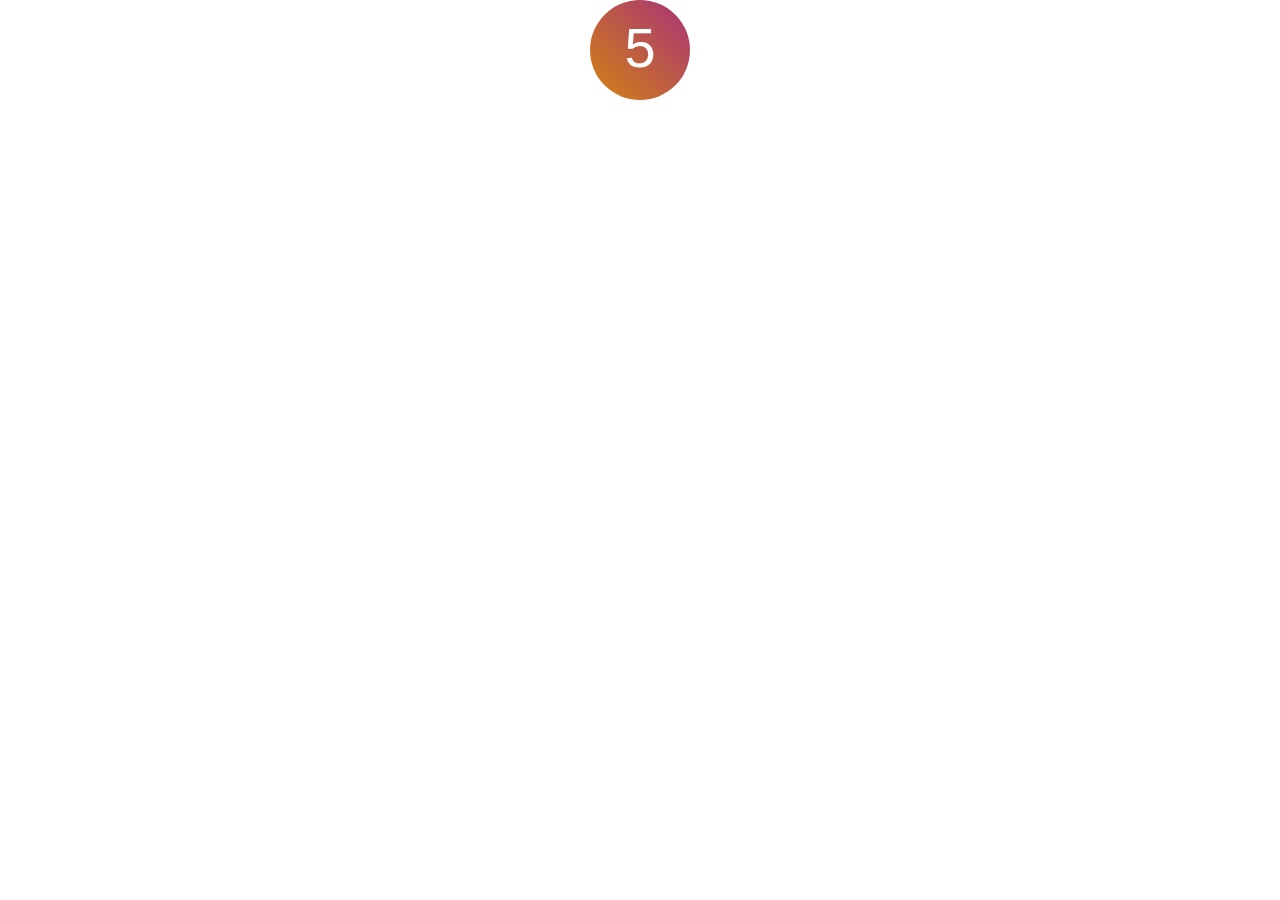
<file: index.html>
<!DOCTYPE html>
<html lang="en">

<head>

    <meta charset="UTF-8">
    <meta name="viewport" content="width=device-width, initial-scale=1.0">
    <meta http-equiv="X-UA-Compatible" content="ie=edge">
    <title>Redirecting</title>
    <link rel="stylesheet" type="text/css" href="main.css">
    <link rel="shortcut icon" type="image/png" href="images/favicon-16x16.png"/>
    <link rel="stylesheet" href="https://maxcdn.bootstrapcdn.com/bootstrap/4.3.1/css/bootstrap.min.css">
    <script src="https://cdnjs.cloudflare.com/ajax/libs/popper.js/1.14.7/umd/popper.min.js"></script>
    <script src="https://ajax.googleapis.com/ajax/libs/jquery/3.3.1/jquery.min.js"></script>
    <script src="https://maxcdn.bootstrapcdn.com/bootstrap/4.3.1/js/bootstrap.min.js"></script>

</head>

<body>
    <section>
        <div id="count" class="container text-white text-center display-4">
            <span class="counter">5</span>
        </div>
    </section>

<script>

    var counter = 5 + 1;

    var interval = setInterval(function() {

        counter--;
    
        $('.counter').text(counter);

        if ( counter == 0 ) {

            clearInterval(interval);
            window.location = "file:///I:/Serious%20Website/redirect.html";

        }

    }, 1000);

</script>
</body>
</html>
</file>
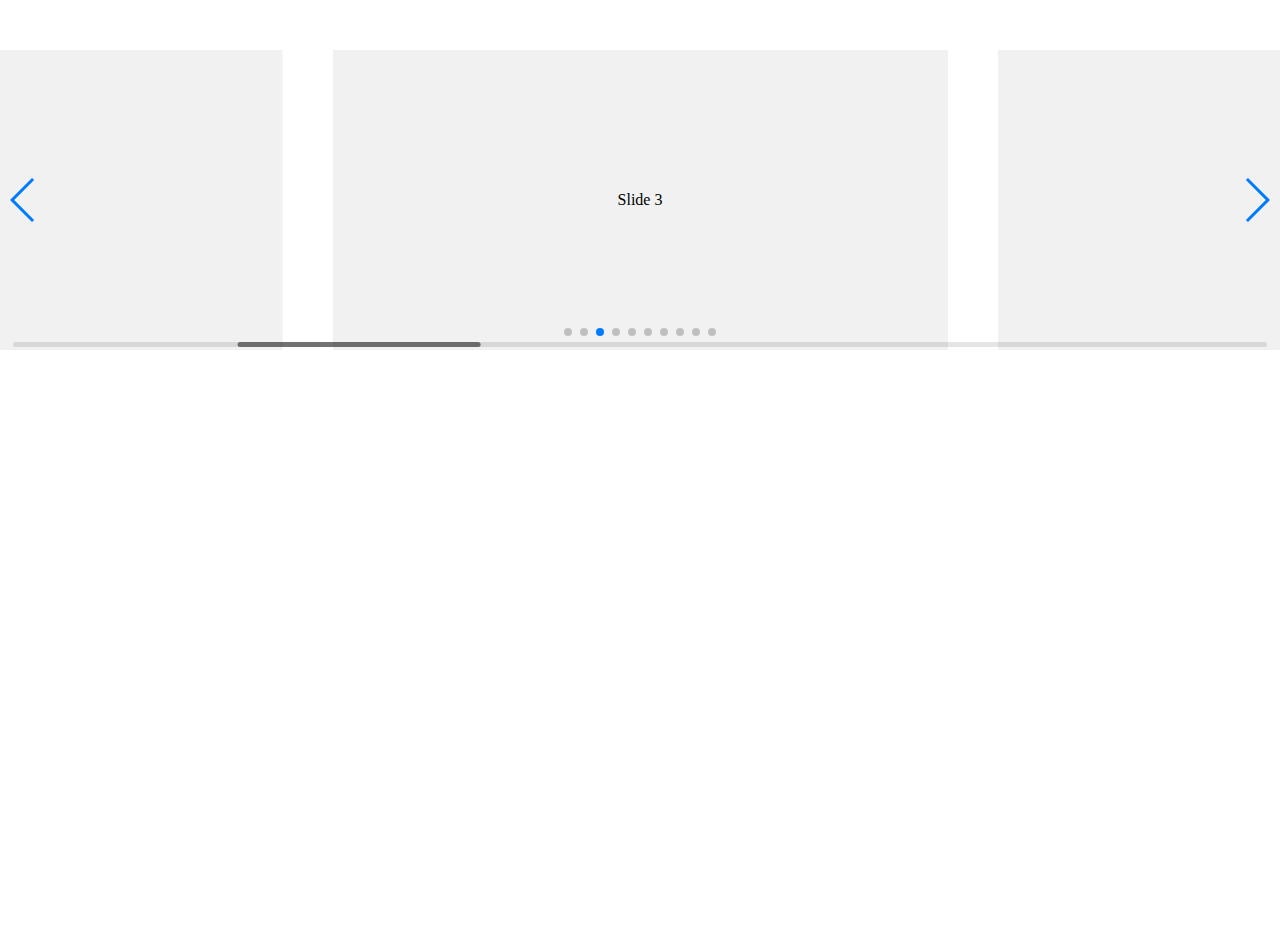
<file: swiper-master/playground/index.html>
<!doctype html>
<html lang="en">
<head>
    <meta charset="UTF-8">
    <title>Swiper Playground</title>
    <link rel="stylesheet" href="../dist/css/swiper.min.css">
    <meta name="viewport" content="width=device-width">
</head>
<body>
    <div class="swiper-container">
        <div class="swiper-scrollbar"></div>
        <div class="swiper-button-prev"></div>
        <div class="swiper-button-next"></div>
        <div class="swiper-wrapper">
            <div class="swiper-slide">Slide 1</div>
            <div class="swiper-slide">Slide 2</div>
            <div class="swiper-slide">Slide 3</div>
            <div class="swiper-slide">Slide 4</div>
            <div class="swiper-slide">Slide 5</div>
            <div class="swiper-slide">Slide 6</div>
            <div class="swiper-slide">Slide 7</div>
            <div class="swiper-slide">Slide 8</div>
            <div class="swiper-slide">Slide 9</div>
            <div class="swiper-slide">Slide 10</div>
        </div>
        <div class="swiper-pagination"></div>
    </div>
    <style>
    body, html {
        padding: 0;
        margin: 0;
        position: relative;
        height: 100%;
    }
    .swiper-container {
        width: 100%;
        height: 300px;
        margin: 50px auto;
    }
    .swiper-slide {
        background: #f1f1f1;
        color:#000;
        text-align: center;
        line-height: 300px;
    }
    </style>
    <script src="../dist/js/swiper.min.js"></script>
    <script>
        var swiper = new Swiper({
            el: '.swiper-container',
            initialSlide: 2,
            spaceBetween: 50,
            slidesPerView: 2,
            centeredSlides: true,
            slideToClickedSlide: true,
            grabCursor: true,
            scrollbar: {
              el: '.swiper-scrollbar',
            },
            mousewheel: {
              enabled: true,
            },
            keyboard: {
              enabled: true,
            },
            pagination: {
              el: '.swiper-pagination',
            },
            navigation: {
              nextEl: '.swiper-button-next',
              prevEl: '.swiper-button-prev',
            },
        });
    </script>
</body>
</html>
</file>
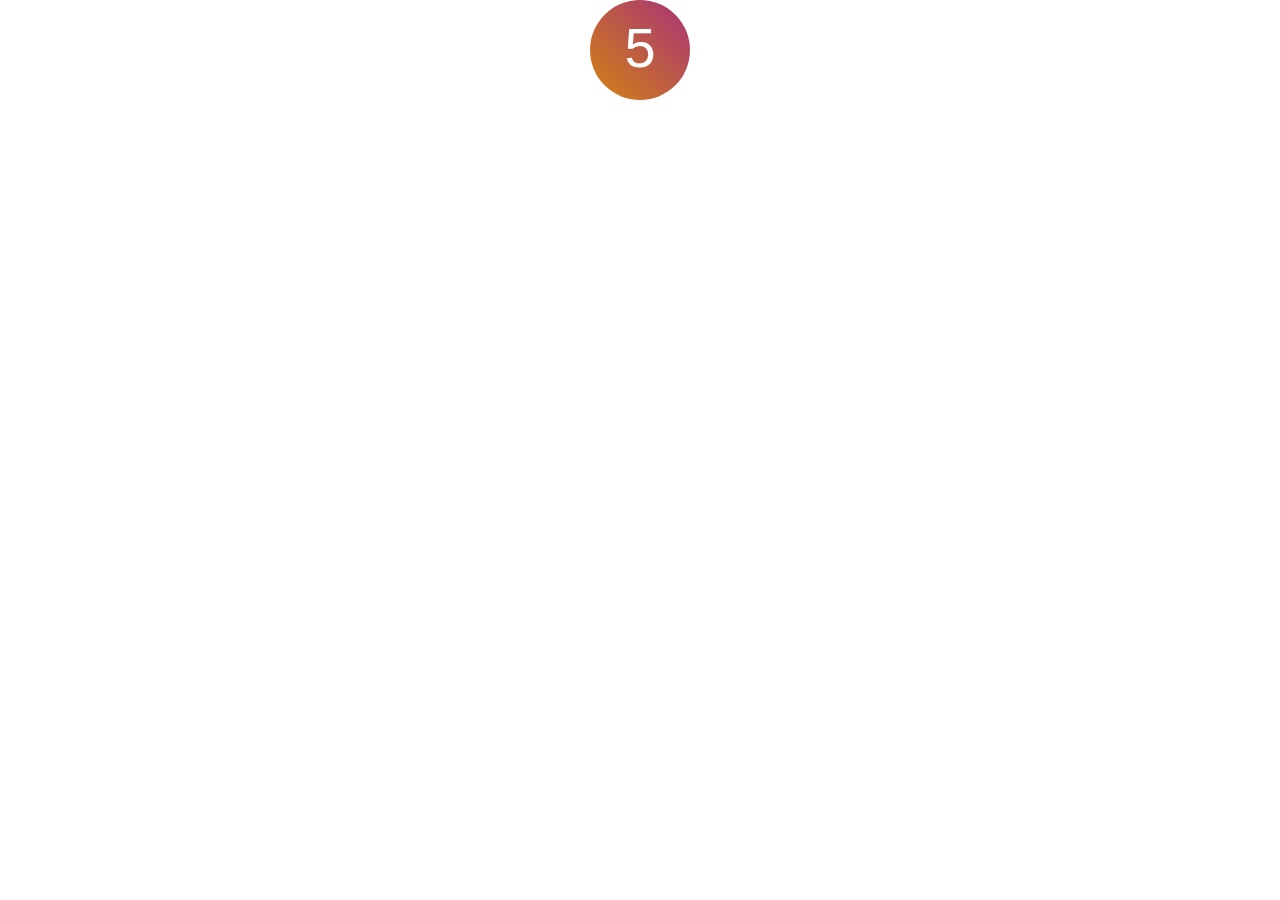
<file: pre.html>
<!DOCTYPE html>
<html lang="en">

<head>

    <meta charset="UTF-8">
    <meta name="viewport" content="width=device-width, initial-scale=1.0">
    <meta http-equiv="X-UA-Compatible" content="ie=edge">
    <title>Redirecting</title>
    <link rel="stylesheet" type="text/css" href="main.css">
    <link rel="shortcut icon" type="image/png" href="images/favicon-16x16.png"/>
    <link rel="stylesheet" href="https://maxcdn.bootstrapcdn.com/bootstrap/4.3.1/css/bootstrap.min.css">
    <script src="https://cdnjs.cloudflare.com/ajax/libs/popper.js/1.14.7/umd/popper.min.js"></script>
    <script src="https://ajax.googleapis.com/ajax/libs/jquery/3.3.1/jquery.min.js"></script>
    <script src="https://maxcdn.bootstrapcdn.com/bootstrap/4.3.1/js/bootstrap.min.js"></script>

</head>

<body>
    <section>
        <div id="count" class="container text-white text-center display-4">
            <span class="counter">5</span>
        </div>
    </section>

<script>

    var counter = 5 + 1;

    var interval = setInterval(function() {

        counter--;
    
        $('.counter').text(counter);

        if ( counter == 0 ) {

            clearInterval(interval);
            // window.location = "file:///I:/Serious%20Website/redirect.html";

        }

    }, 1000);

</script>
</body>
</html>
</file>
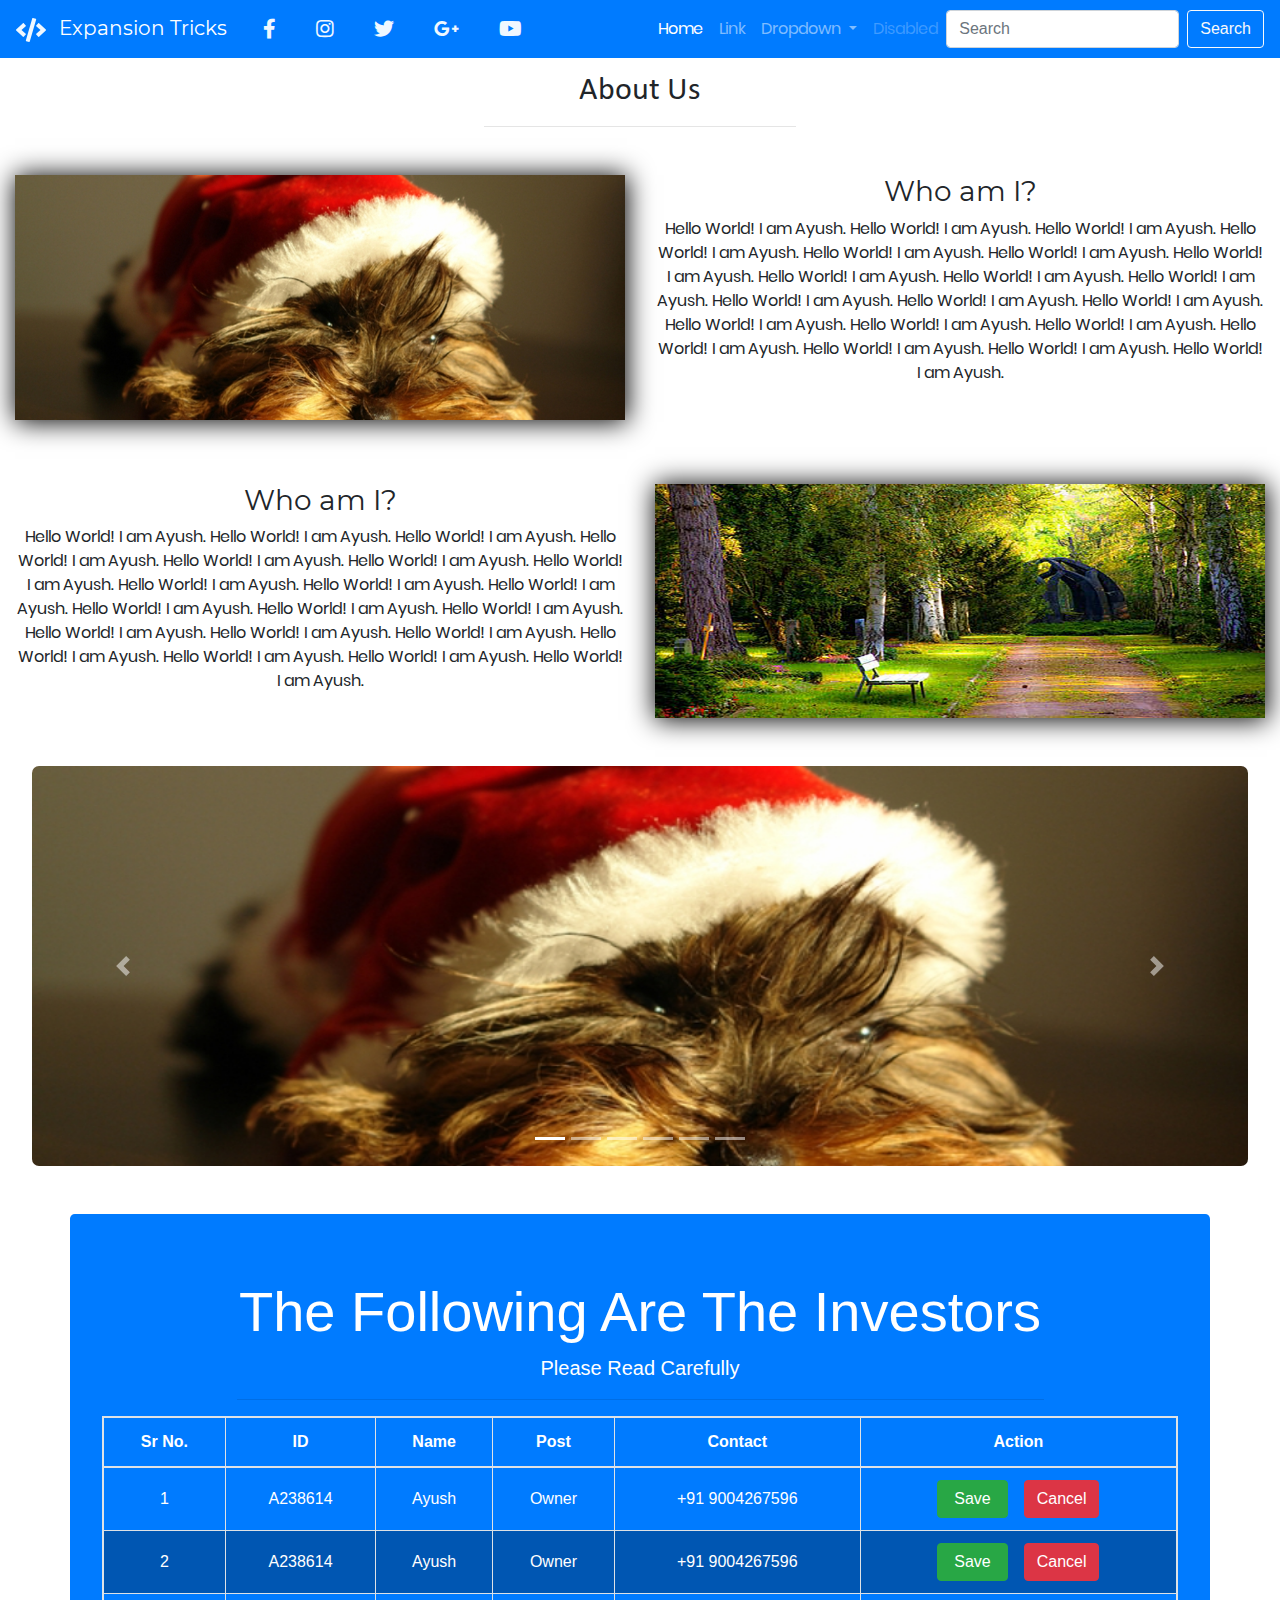
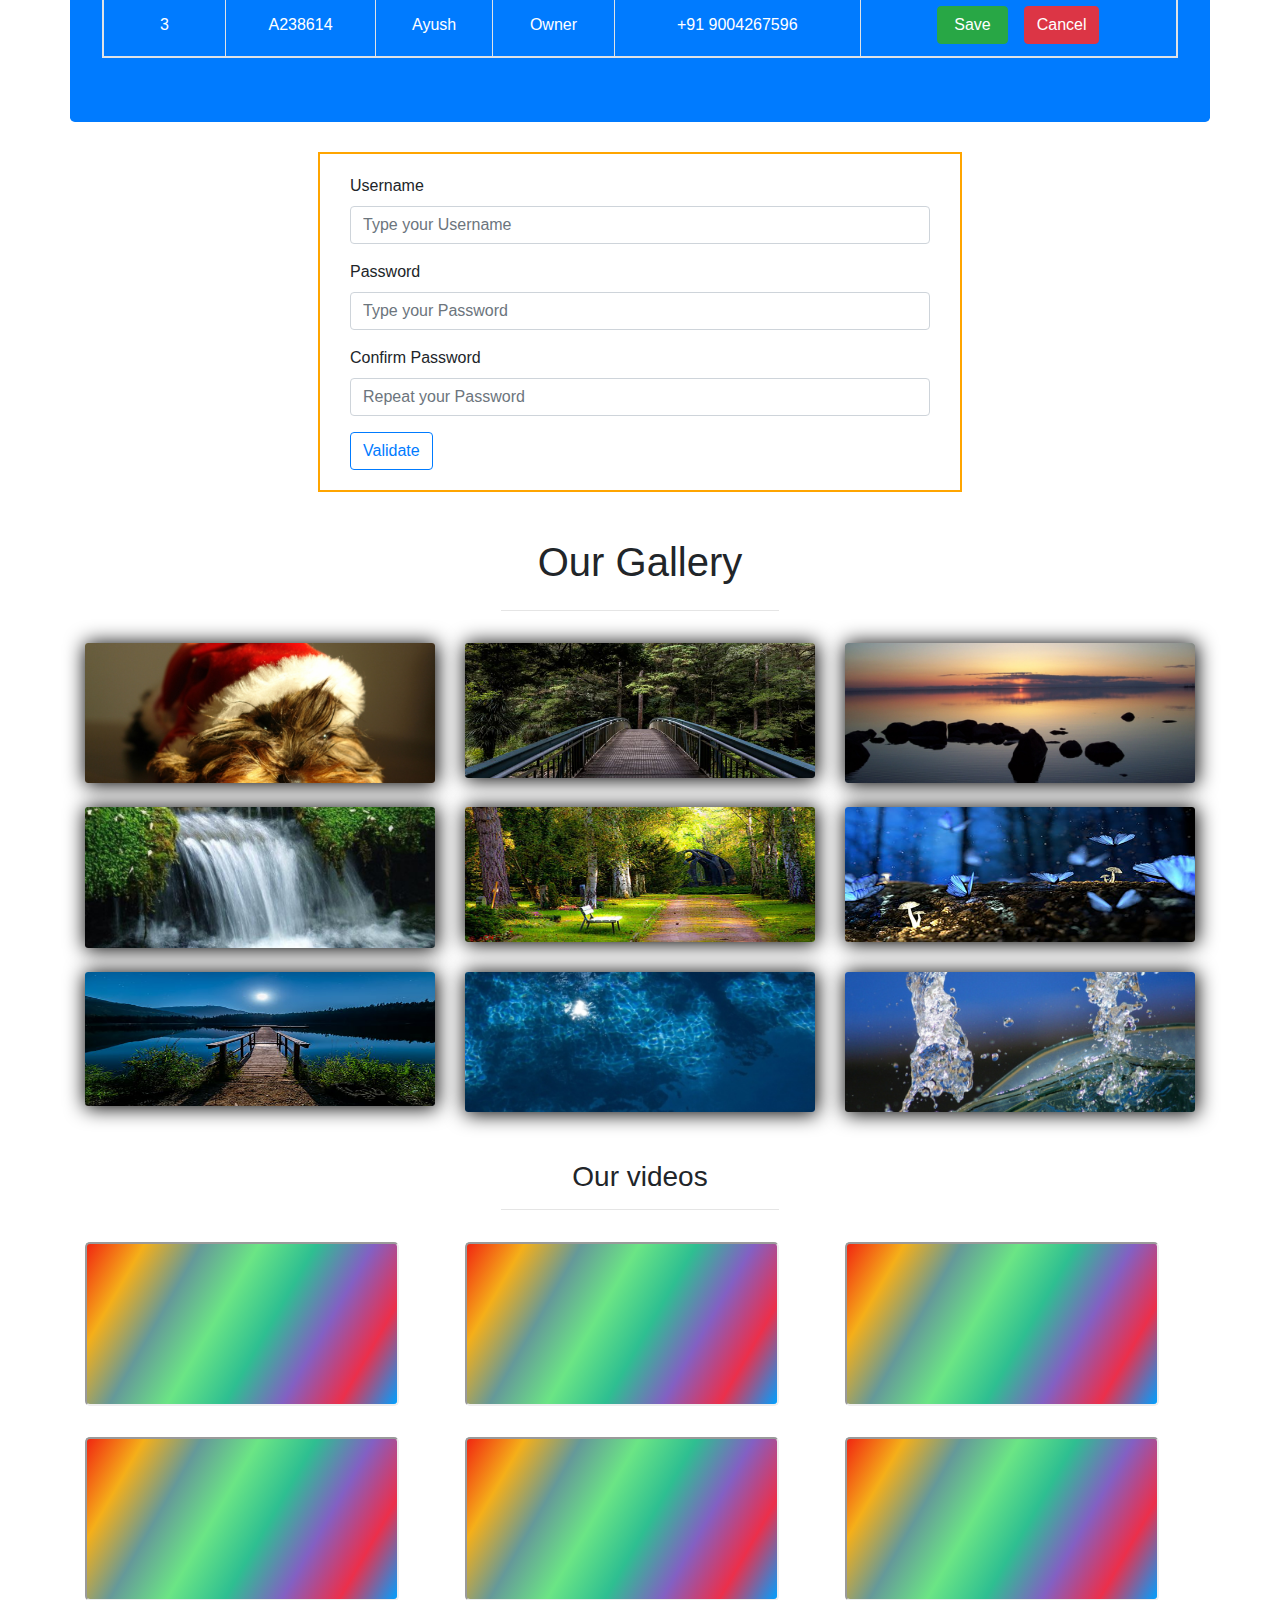
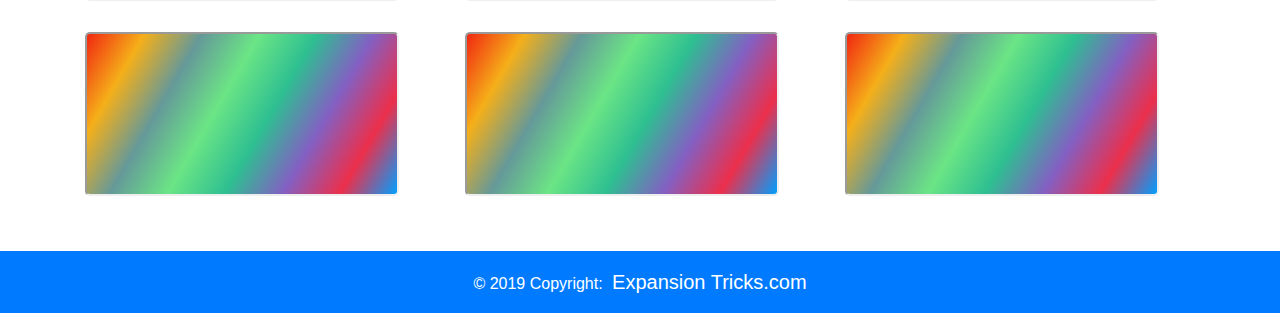
<file: redirect.html>
<!DOCTYPE html>
<html lang="en">

<head>

    <meta charset="UTF-8">
    <meta name="viewport" content="width=device-width, initial-scale=1.0">
    <!-- <meta http-equiv="refresh" content="1"> -->
    <meta http-equiv="X-UA-Compatible" content="ie=edge">
    <title>Serious Website</title>
    <link rel="stylesheet" href="main.css">
    <link href="https://fonts.googleapis.com/css?family=Open+Sans" rel="stylesheet">
    <link rel="stylesheet" href="https://use.fontawesome.com/releases/v5.8.1/css/all.css">
    <link rel="stylesheet" href="https://maxcdn.bootstrapcdn.com/bootstrap/4.3.1/css/bootstrap.min.css">
    <script src="https://cdnjs.cloudflare.com/ajax/libs/popper.js/1.14.7/umd/popper.min.js"></script>
    <script src="https://ajax.googleapis.com/ajax/libs/jquery/3.3.1/jquery.min.js"></script>
    <script src="https://maxcdn.bootstrapcdn.com/bootstrap/4.3.1/js/bootstrap.min.js"></script>
    <!-- <link rel="stylesheet" href="css/bootstrap.min.css"> -->
    <script src="main.js"></script>

</head>

<body>
    <section>
        <nav class="navbar navbar-expand-lg navbar-dark bg-primary fixed-top mb-5">
            <a class="navbar-brand" href="#" id="brand">
                <img src="svg/code.svg" alt="" class="img-fluid mr-2" id="logo">
                Expansion Tricks
            </a>
            <button class="navbar-toggler" type="button" data-toggle="collapse" data-target="#navbarSupportedContent"
                aria-controls="navbarSupportedContent" aria-expanded="false" aria-label="Toggle navigation">
                <span class="navbar-toggler-icon"></span>
            </button>

            <div class="collapse navbar-collapse" id="navbarSupportedContent">
                <ul id="social" class="navbar-nav">
                    <li><i class="fab fa-facebook-f"></i></li>
                    <li><i class="fab fa-instagram"></i></li>
                    <li><i class="fab fa-twitter"></i></li>
                    <li><i class="fab fa-google-plus-g"></i></li>
                    <li><i class="fab fa-youtube"></i></li>
                </ul>
                <ul class="navbar-nav ml-auto">
                    <li class="nav-item active">
                        <a class="nav-link" href="#">Home <span class="sr-only">(current)</span></a>
                    </li>
                    <li class="nav-item">
                        <a class="nav-link" href="#">Link</a>
                    </li>
                    <li class="nav-item dropdown">
                        <a class="nav-link dropdown-toggle" href="#" id="navbarDropdown" role="button"
                            data-toggle="dropdown" aria-haspopup="true" aria-expanded="false">
                            Dropdown
                        </a>
                        <div class="dropdown-menu" aria-labelledby="navbarDropdown">
                            <a class="dropdown-item" href="#">Action</a>
                            <a class="dropdown-item" href="#">Another action</a>
                            <div class="dropdown-divider"></div>
                            <a class="dropdown-item" href="#">Something else here</a>
                        </div>
                    </li>
                    <li class="nav-item">
                        <a class="nav-link disabled" href="#">Disabled</a>
                    </li>
                </ul>
                <form class="form-inline my-2 my-lg-0">
                    <input class="form-control mr-sm-2" type="search" placeholder="Search" aria-label="Search">
                    <button class="btn btn-outline-light my-2 my-sm-0" type="submit">Search</button>
                </form>
            </div>
        </nav>
    </section>

    <!------------------------------------------- Section Ends -------------------------------------------->

    <section class="py-5">
        <div class="container-fluid pt-4">
            <h2 class="text-center" id="topic">About Us</h2>
            <hr class="w-25 mx-auto mb-5 bg-white">

            <div class="row">
                <div class="col-lg-6 col-md-12 col-sm-12 col-12">
                    <img src="images/doggy.jpg" id="image" class="img-fluid mb-3">
                </div>

                <div class="col-lg-6 col-md-12 col-sm-12 col-12" id="content">
                    <h3 class="text-center" id="quest">Who am I?</h3>
                    <p class="text-center" id="who-am-I" id="msgBox">
                        Hello World! I am Ayush. Hello World! I am Ayush. Hello World! I am Ayush. Hello World! I am
                        Ayush. Hello World! I am Ayush. Hello World! I am Ayush. Hello World! I am Ayush. Hello World! I
                        am Ayush. Hello World! I am Ayush. Hello World! I am Ayush. Hello World! I am Ayush. Hello
                        World! I am Ayush. Hello World! I am Ayush. Hello World! I am Ayush. Hello World! I am Ayush.
                        Hello World! I am Ayush. Hello World! I am Ayush. Hello World! I am Ayush. Hello World! I am
                        Ayush. Hello World! I am Ayush.
                    </p>
                </div>
            </div>

            <div class="row mt-5">
                <div class="col-lg-6 col-md-12 col-sm-12 col-12" id="content">
                    <h3 class="text-center" id="quest">Who am I?</h3>
                    <p class="text-center mb-3" id="who-am-I" id="msgBox">
                        Hello World! I am Ayush. Hello World! I am Ayush. Hello World! I am Ayush. Hello World! I am
                        Ayush. Hello World! I am Ayush. Hello World! I am Ayush. Hello World! I am Ayush. Hello World! I
                        am Ayush. Hello World! I am Ayush. Hello World! I am Ayush. Hello World! I am Ayush. Hello
                        World! I am Ayush. Hello World! I am Ayush. Hello World! I am Ayush. Hello World! I am Ayush.
                        Hello World! I am Ayush. Hello World! I am Ayush. Hello World! I am Ayush. Hello World! I am
                        Ayush. Hello World! I am Ayush.
                    </p>
                </div>

                <div class="col-lg-6 col-md-12 col-sm-12 col-12">
                    <img src="images/pexels.jpg" id="image" class="img-fluid">
                </div>
            </div>
        </div>
    </section>

    <!------------------------------------------- Section Ends ------------------------------------------->

    <section class="pb-5">
        <div id="carouselExampleIndicators" class="carousel slide" data-ride="carousel">
            <ol class="carousel-indicators">
                <li data-target="#carouselExampleIndicators" data-slide-to="0" class="active"></li>
                <li data-target="#carouselExampleIndicators" data-slide-to="1"></li>
                <li data-target="#carouselExampleIndicators" data-slide-to="2"></li>
                <li data-target="#carouselExampleIndicators" data-slide-to="3"></li>
                <li data-target="#carouselExampleIndicators" data-slide-to="4"></li>
                <li data-target="#carouselExampleIndicators" data-slide-to="5"></li>
            </ol>
            <div class="carousel-inner">
                <div class="carousel-item active">
                    <img class="d-block w-100" src="images/doggy.jpg" alt="First slide">
                </div>
                <div class="carousel-item">
                    <img class="d-block w-100" src="images/forest.jpg" alt="Second slide">
                </div>
                <div class="carousel-item">
                    <img class="d-block w-100" src="images/lake.jpg" alt="Third slide">
                </div>
                <div class="carousel-item">
                    <img class="d-block w-100" src="images/logo.png" alt="Fourth slide">
                </div>
                <div class="carousel-item">
                    <img class="d-block w-100" src="images/pexels.jpg" alt="Fifth slide">
                </div>
                <div class="carousel-item">
                    <img class="d-block w-100" src="images/banner1.jpg" alt="Sixth slide">
                </div>
            </div>
            <a class="carousel-control-prev" href="#carouselExampleIndicators" role="button" data-slide="prev">
                <span class="carousel-control-prev-icon" aria-hidden="true"></span>
                <span class="sr-only">Previous</span>
            </a>
            <a class="carousel-control-next" href="#carouselExampleIndicators" role="button" data-slide="next">
                <span class="carousel-control-next-icon" aria-hidden="true"></span>
                <span class="sr-only">Next</span>
            </a>
        </div>
    </section>

    <!------------------------------------------- Section Ends ------------------------------------------->

    <section>
        <div class="jumbotron container text-center bg-primary text-white">
            <h1 class="display-4">The Following Are The Investors</h1>
            <p class="lead">Please Read Carefully</p>
            <hr class="w-75">

            <div class="table-responsive table-bordered">
                <table class="table text-white" id="myTable">
                    <thead>
                        <tr>
                            <th scope="col">Sr No.</th>
                            <th scope="col">ID</th>
                            <th scope="col">Name</th>
                            <th scope="col">Post</th>
                            <th scope="col">Contact</th>
                            <th scope="col">Action</th>
                        </tr>
                    </thead>
                    <tbody>
                        <tr>
                            <td scope="row">1</th>
                            <td>A238614</td>
                            <td>Ayush</td>
                            <td>Owner</td>
                            <td id="contact">9004267596</td>
                            <td><button class="btn btn-success text-white mr-3 px-3">Save</button><button
                                    class="btn btn-danger text-white">Cancel</button></td>
                        </tr>
                        <tr>
                            <td scope="row">2</th>
                            <td>A238614</td>
                            <td>Ayush</td>
                            <td>Owner</td>
                            <td id="contact">9004267596</td>
                            <td><button class="btn btn-success text-white mr-3 px-3">Save</button><button
                                    class="btn btn-danger text-white">Cancel</button></td>
                        </tr>
                        <tr>
                            <td scope="row">3</th>
                            <td>A238614</td>
                            <td>Ayush</td>
                            <td>Owner</td>
                            <td id="contact">9004267596</td>
                            <td><button class="btn btn-success text-white mr-3 px-3">Save</button><button
                                    class="btn btn-danger text-white">Cancel</button></td>
                        </tr>
                    </tbody>
                </table>
            </div>
        </div>
    </section>

    <!------------------------------------------- Section Ends ------------------------------------------->

    <section class="pb-5">
        <div class="container w-50" id="form">
            <div class="form-group">
                <label for="user">Username</label>
                <input type="text" class="form-control" placeholder="Type your Username" id="user">
            </div>
            <div class="form-group">
                <label for="password">Password</label>
                <input type="password" class="form-control" placeholder="Type your Password" id="password">
            </div>
            <div class="form-group">
                <label for="con-password">Confirm Password</label>
                <input type="password" class="form-control" placeholder="Repeat your Password" id="con-password">
            </div>
            <button type="submit" class="btn btn-outline-primary" id="btn" onclick="myFunction();">Validate</button>
        </div>
    </section>

    <!------------------------------------------- Section Ends ------------------------------------------->

    <section>
        <!-- Modal -->
        <div class="modal fade" id="emptyFields" tabindex="-1" role="dialog" aria-labelledby="exampleModalLabel"
            aria-hidden="true">
            <div class="modal-dialog" role="document">
                <div class="modal-content">
                    <div class="modal-header">
                        <h5>Opps...</h5>
                        <button type="button" class="close" data-dismiss="modal">&times;</button>
                    </div>
                    <div class="modal-body" id="m-body">
                        All Fields are empty!
                    </div>
                    <div class="modal-footer">
                        <button type="button" class="btn btn-secondary" data-dismiss="modal">Close</button>
                    </div>
                </div>
            </div>
        </div>
    </section>

    <!------------------------------------------- Section Ends ------------------------------------------->

    <section>
        <div class="container text-center">
            <h1 class="pb-2">Our Gallery</h1>
            <hr class="w-25 pb-3">

            <div class="row" id="imageHolder">
                <div class="col-lg-4 col-md-6 col-sm-6 col-12 mb-4">
                    <img src="images/doggy.jpg" alt="" class="img-fluid">
                </div>

                <div class="col-lg-4 col-md-6 col-sm-6 col-12 mb-4">
                    <img src="images/forest.jpg" alt="" class="img-fluid">
                </div>

                <div class="col-lg-4 col-md-6 col-sm-6 col-12 mb-4">
                    <img src="images/lake.jpg" alt="" class="img-fluid">
                </div>

                <div class="col-lg-4 col-md-6 col-sm-6 col-12 mb-4">
                    <img src="images/water3.jpg" alt="" class="img-fluid">
                </div>

                <div class="col-lg-4 col-md-6 col-sm-6 col-12 mb-4">
                    <img src="images/pexels.jpg" alt="" class="img-fluid">
                </div>

                <div class="col-lg-4 col-md-6 col-sm-6 col-12 mb-4">
                    <img src="images/pexels2.jpg" alt="" class="img-fluid">
                </div>

                <div class="col-lg-4 col-md-6 col-sm-6 col-12 mb-5">
                    <img src="images/pexels3.jpg" alt="" class="img-fluid">
                </div>

                <div class="col-lg-4 col-md-6 col-sm-6 col-12 mb-5">
                    <img src="images/water.jpg" alt="" class="img-fluid">
                </div>

                <div class="col-lg-4 col-md-6 col-sm-6 col-12 mb-5">
                    <img src="images/water2.jpg" alt="" class="img-fluid">
                </div>
            </div>
        </div>
    </section>

    <!------------------------------------------- Section Ends ------------------------------------------->

    <section>
        <div class="container">
            <h3 class="text-center">Our videos</h3>
            <hr class="w-25 mx-auto pb-3">

            <div class="row" id="roww">
                <div class="col-lg-4 col-md-4 col-sm-6 col-12 mb-4">
                    <iframe src="https://www.youtube.com/embed/YQ3FoWNW6Kk" allow="accelerometer; autoplay; encrypted-media; gyroscope; picture-in-picture" allowfullscreen class="img-fluid"></iframe>
                </div>

                <div class="col-lg-4 col-md-4 col-sm-6 col-12 mb-4">
                    <iframe src="https://www.youtube.com/embed/ky7BlPtlVIk" allow="accelerometer; autoplay; encrypted-media; gyroscope; picture-in-picture" allowfullscreen class="img-fluid"></iframe>
                </div>

                <div class="col-lg-4 col-md-4 col-sm-6 col-12 mb-4">
                    <iframe src="https://www.youtube.com/embed/FG-QtiF9gcs" allow="accelerometer; autoplay; encrypted-media; gyroscope; picture-in-picture" allowfullscreen class="img-fluid"></iframe>
                </div>

                <div class="col-lg-4 col-md-4 col-sm-6 col-12 mb-4">
                    <iframe src="https://www.youtube.com/embed/T5n0_ocLte8" allow="accelerometer; autoplay; encrypted-media; gyroscope; picture-in-picture" allowfullscreen class="img-fluid"></iframe>
                </div>

                <div class="col-lg-4 col-md-4 col-sm-6 col-12 mb-4">
                    <iframe src="https://www.youtube.com/embed/-1Yoy-64OWk" allow="accelerometer; autoplay; encrypted-media; gyroscope; picture-in-picture" allowfullscreen class="img-fluid"></iframe>
                </div>

                <div class="col-lg-4 col-md-4 col-sm-6 col-12 mb-4">
                    <iframe src="https://www.youtube.com/embed/jPX-2XZtby8" allow="accelerometer; autoplay; encrypted-media; gyroscope; picture-in-picture" allowfullscreen class="img-fluid"></iframe>
                </div>

                <div class="col-lg-4 col-md-4 col-sm-6 col-12 mb-5">
                    <iframe src="https://www.youtube.com/embed/KiGraaMvLVY" allow="accelerometer; autoplay; encrypted-media; gyroscope; picture-in-picture" allowfullscreen class="img-fluid"></iframe>
                </div>

                <div class="col-lg-4 col-md-4 col-sm-6 col-12 mb-5">
                    <iframe src="https://www.youtube.com/embed/OME1C9Txc54" allow="accelerometer; autoplay; encrypted-media; gyroscope; picture-in-picture" allowfullscreen class="img-fluid"></iframe>
                </div>

                <div class="col-lg-4 col-md-4 col-sm-6 col-12 mb-5">
                    <iframe src="https://www.youtube.com/embed/t5mNOwQMWSE" allow="accelerometer; autoplay; encrypted-media; gyroscope; picture-in-picture" allowfullscreen class="img-fluid"></iframe>
                </div>
            </div>
        </div>
    </section>

    <!------------------------------------------- Section Ends ------------------------------------------->

    <section>

    </section>
    
    <!------------------------------------------- Section Ends ------------------------------------------->

    <!------------------------------------------- Section Ends ------------------------------------------->

    <section>
        <footer class="page-footer font-small bg-primary text-white">
            <!-- Copyright -->
            <div class="footer-copyright text-white text-center py-3">© 2019 Copyright:
                <a href="https://www.youtube.com/EXPANSIONTRICKS" class="text-white">Expansion Tricks.com</a>
            </div>
            <!-- Copyright -->
        </footer>
    </section>

    <!------------------------------------------- Section Ends ------------------------------------------->

    <!----------- SCRIPTS FOR JS/JAVASCRIPT * ES6 * BOOTSTRAP v4.0 * JQUERY * POPPER * SWIPER ------------>

    <!-- <script src="js/swiper.min.js"></script>
    <script src="js/jquery.min.js"></script>
    <script src="js/swiper.jquery.min.js"></script>
    <script src="js/popper.min.js"></script>
    <script src="js/bootstrap.min.js"></script> -->

    <!----------- SCRIPTS FOR JS/JAVASCRIPT * ES6 * BOOTSTRAP v4.0 * JQUERY * POPPER * SWIPER ------------>
</body>

</html>
</file>
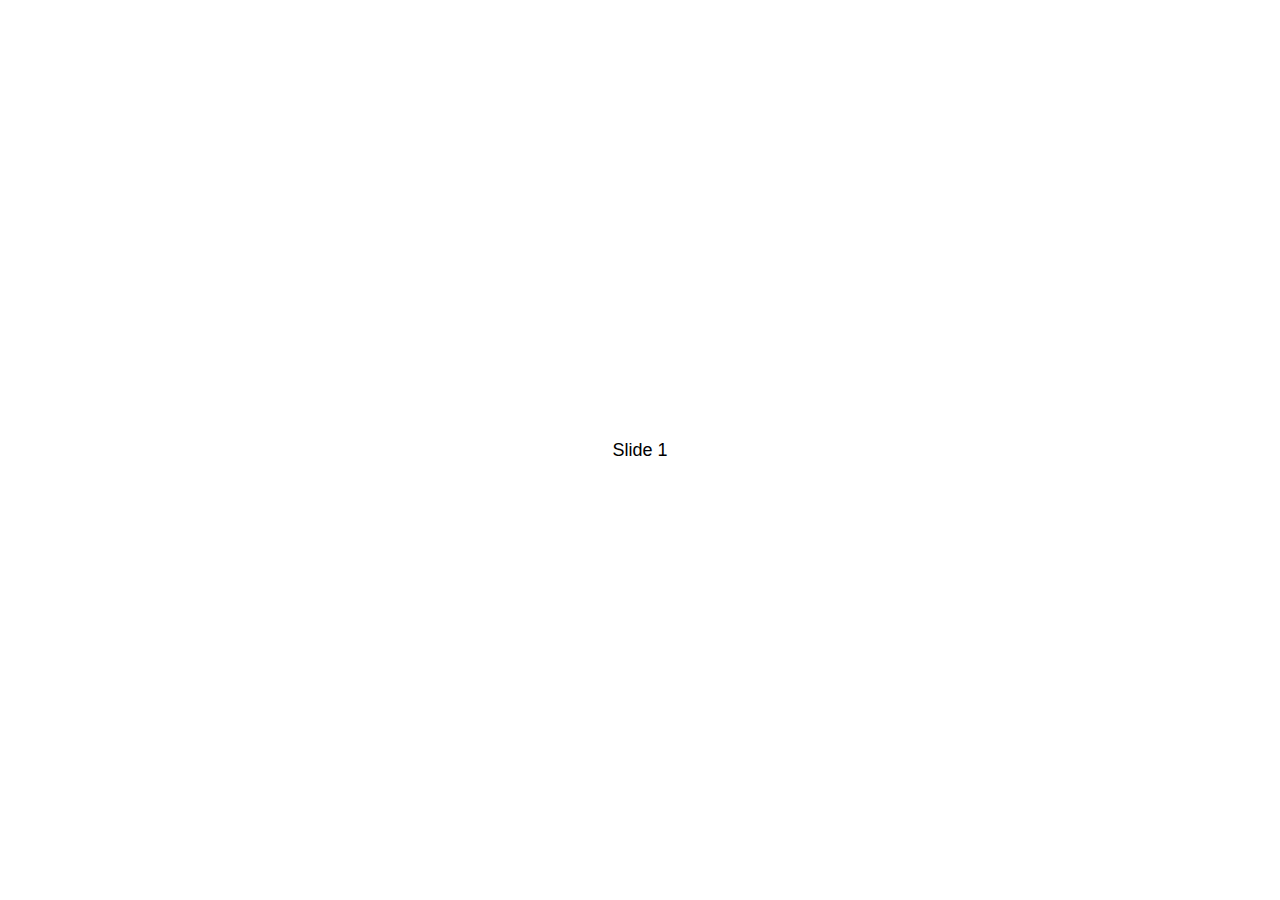
<file: swiper-master/demos/010-default.html>
<!DOCTYPE html>
<html lang="en">
<head>
  <meta charset="utf-8">
  <title>Swiper demo</title>
  <!-- Link Swiper's CSS -->
  <link rel="stylesheet" href="../dist/css/swiper.min.css">

  <!-- Demo styles -->
  <style>
    html, body {
      position: relative;
      height: 100%;
    }
    body {
      background: #eee;
      font-family: Helvetica Neue, Helvetica, Arial, sans-serif;
      font-size: 14px;
      color:#000;
      margin: 0;
      padding: 0;
    }
    .swiper-container {
      width: 100%;
      height: 100%;
    }
    .swiper-slide {
      text-align: center;
      font-size: 18px;
      background: #fff;

      /* Center slide text vertically */
      display: -webkit-box;
      display: -ms-flexbox;
      display: -webkit-flex;
      display: flex;
      -webkit-box-pack: center;
      -ms-flex-pack: center;
      -webkit-justify-content: center;
      justify-content: center;
      -webkit-box-align: center;
      -ms-flex-align: center;
      -webkit-align-items: center;
      align-items: center;
    }
  </style>
</head>
<body>
  <!-- Swiper -->
  <div class="swiper-container">
    <div class="swiper-wrapper">
      <div class="swiper-slide">Slide 1</div>
      <div class="swiper-slide">Slide 2</div>
      <div class="swiper-slide">Slide 3</div>
      <div class="swiper-slide">Slide 4</div>
      <div class="swiper-slide">Slide 5</div>
      <div class="swiper-slide">Slide 6</div>
      <div class="swiper-slide">Slide 7</div>
      <div class="swiper-slide">Slide 8</div>
      <div class="swiper-slide">Slide 9</div>
      <div class="swiper-slide">Slide 10</div>
    </div>
  </div>

  <!-- Swiper JS -->
  <script src="../dist/js/swiper.min.js"></script>

  <!-- Initialize Swiper -->
  <script>
    var swiper = new Swiper('.swiper-container');
  </script>
</body>
</html>
</file>
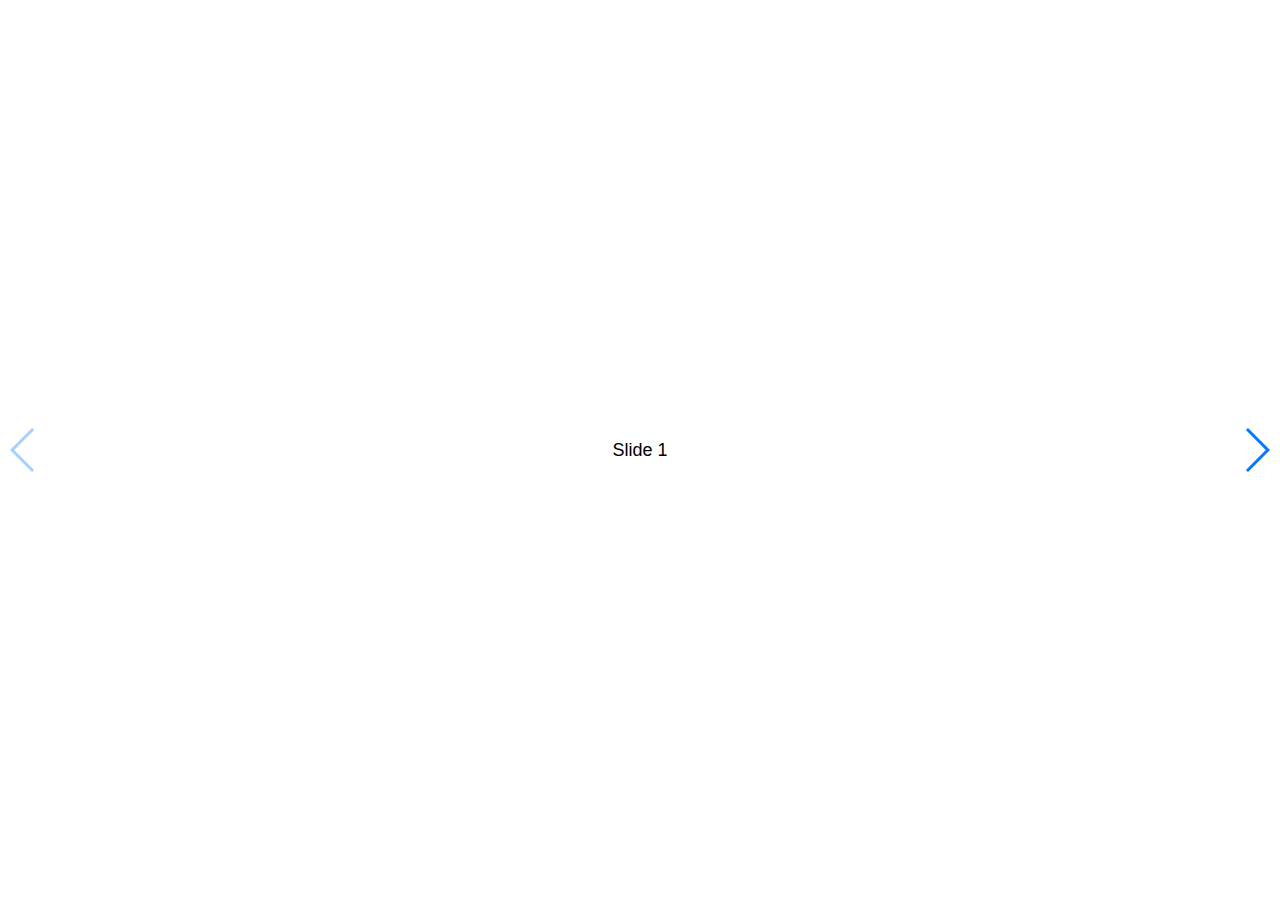
<file: swiper-master/demos/020-navigation.html>
<!DOCTYPE html>
<html lang="en">
<head>
  <meta charset="utf-8">
  <title>Swiper demo</title>
  <meta name="viewport" content="width=device-width, initial-scale=1, minimum-scale=1, maximum-scale=1">

  <!-- Link Swiper's CSS -->
  <link rel="stylesheet" href="../dist/css/swiper.min.css">

  <!-- Demo styles -->
  <style>
    html, body {
      position: relative;
      height: 100%;
    }
    body {
      background: #eee;
      font-family: Helvetica Neue, Helvetica, Arial, sans-serif;
      font-size: 14px;
      color:#000;
      margin: 0;
      padding: 0;
    }
    .swiper-container {
      width: 100%;
      height: 100%;
    }
    .swiper-slide {
      text-align: center;
      font-size: 18px;
      background: #fff;

      /* Center slide text vertically */
      display: -webkit-box;
      display: -ms-flexbox;
      display: -webkit-flex;
      display: flex;
      -webkit-box-pack: center;
      -ms-flex-pack: center;
      -webkit-justify-content: center;
      justify-content: center;
      -webkit-box-align: center;
      -ms-flex-align: center;
      -webkit-align-items: center;
      align-items: center;
    }
  </style>
</head>
<body>
  <!-- Swiper -->
  <div class="swiper-container">
    <div class="swiper-wrapper">
      <div class="swiper-slide">Slide 1</div>
      <div class="swiper-slide">Slide 2</div>
      <div class="swiper-slide">Slide 3</div>
      <div class="swiper-slide">Slide 4</div>
      <div class="swiper-slide">Slide 5</div>
      <div class="swiper-slide">Slide 6</div>
      <div class="swiper-slide">Slide 7</div>
      <div class="swiper-slide">Slide 8</div>
      <div class="swiper-slide">Slide 9</div>
      <div class="swiper-slide">Slide 10</div>
    </div>
    <!-- Add Arrows -->
    <div class="swiper-button-next"></div>
    <div class="swiper-button-prev"></div>
  </div>

  <!-- Swiper JS -->
  <script src="../dist/js/swiper.min.js"></script>

  <!-- Initialize Swiper -->
  <script>
    var swiper = new Swiper('.swiper-container', {
      navigation: {
        nextEl: '.swiper-button-next',
        prevEl: '.swiper-button-prev',
      },
    });
  </script>
</body>
</html>
</file>
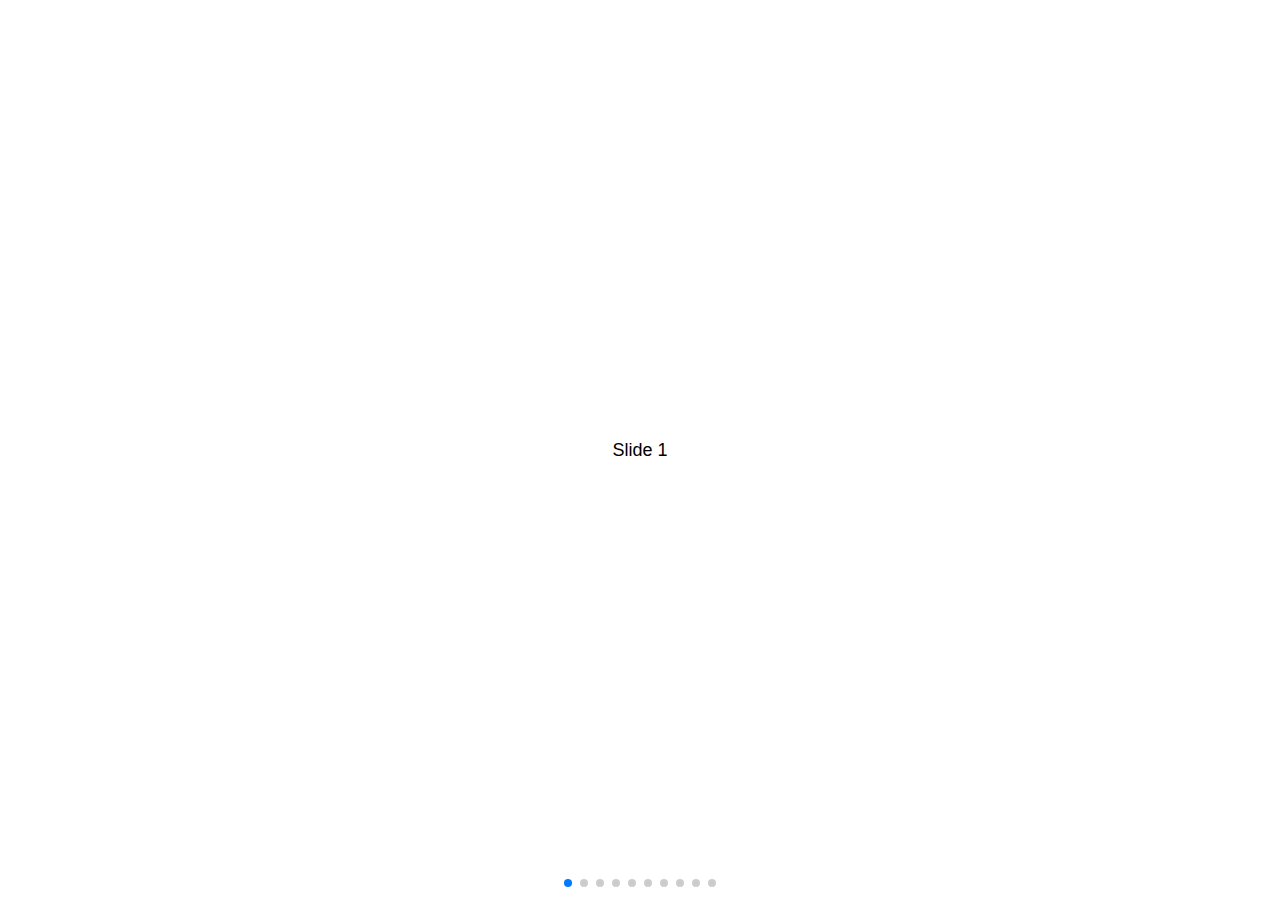
<file: swiper-master/demos/030-pagination.html>
<!DOCTYPE html>
<html lang="en">
<head>
  <meta charset="utf-8">
  <title>Swiper demo</title>
  <meta name="viewport" content="width=device-width, initial-scale=1, minimum-scale=1, maximum-scale=1">

  <!-- Link Swiper's CSS -->
  <link rel="stylesheet" href="../dist/css/swiper.min.css">

  <!-- Demo styles -->
  <style>
    html, body {
      position: relative;
      height: 100%;
    }
    body {
      background: #eee;
      font-family: Helvetica Neue, Helvetica, Arial, sans-serif;
      font-size: 14px;
      color:#000;
      margin: 0;
      padding: 0;
    }
    .swiper-container {
      width: 100%;
      height: 100%;
    }
    .swiper-slide {
      text-align: center;
      font-size: 18px;
      background: #fff;

      /* Center slide text vertically */
      display: -webkit-box;
      display: -ms-flexbox;
      display: -webkit-flex;
      display: flex;
      -webkit-box-pack: center;
      -ms-flex-pack: center;
      -webkit-justify-content: center;
      justify-content: center;
      -webkit-box-align: center;
      -ms-flex-align: center;
      -webkit-align-items: center;
      align-items: center;
    }
  </style>
</head>
<body>
  <!-- Swiper -->
  <div class="swiper-container">
    <div class="swiper-wrapper">
      <div class="swiper-slide">Slide 1</div>
      <div class="swiper-slide">Slide 2</div>
      <div class="swiper-slide">Slide 3</div>
      <div class="swiper-slide">Slide 4</div>
      <div class="swiper-slide">Slide 5</div>
      <div class="swiper-slide">Slide 6</div>
      <div class="swiper-slide">Slide 7</div>
      <div class="swiper-slide">Slide 8</div>
      <div class="swiper-slide">Slide 9</div>
      <div class="swiper-slide">Slide 10</div>
    </div>
    <!-- Add Pagination -->
    <div class="swiper-pagination"></div>
  </div>

  <!-- Swiper JS -->
  <script src="../dist/js/swiper.min.js"></script>

  <!-- Initialize Swiper -->
  <script>
    var swiper = new Swiper('.swiper-container', {
      pagination: {
        el: '.swiper-pagination',
      },
    });
  </script>
</body>
</html>
</file>
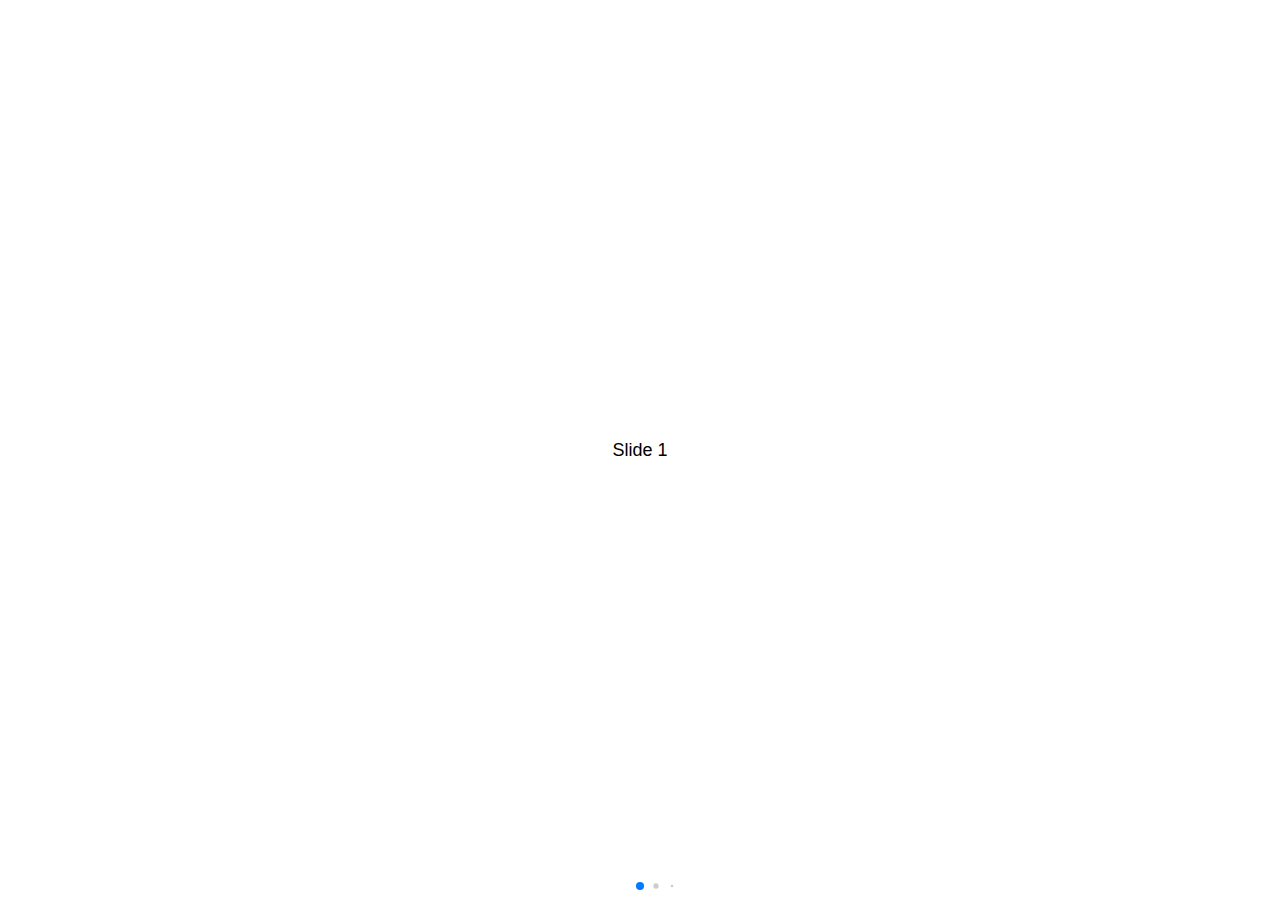
<file: swiper-master/demos/040-pagination-dynamic.html>
<!DOCTYPE html>
<html lang="en">
<head>
  <meta charset="utf-8">
  <title>Swiper demo</title>
  <meta name="viewport" content="width=device-width, initial-scale=1, minimum-scale=1, maximum-scale=1">

  <!-- Link Swiper's CSS -->
  <link rel="stylesheet" href="../dist/css/swiper.min.css">

  <!-- Demo styles -->
  <style>
    html, body {
      position: relative;
      height: 100%;
    }
    body {
      background: #eee;
      font-family: Helvetica Neue, Helvetica, Arial, sans-serif;
      font-size: 14px;
      color:#000;
      margin: 0;
      padding: 0;
    }
    .swiper-container {
      width: 100%;
      height: 100%;
    }
    .swiper-slide {
      text-align: center;
      font-size: 18px;
      background: #fff;

      /* Center slide text vertically */
      display: -webkit-box;
      display: -ms-flexbox;
      display: -webkit-flex;
      display: flex;
      -webkit-box-pack: center;
      -ms-flex-pack: center;
      -webkit-justify-content: center;
      justify-content: center;
      -webkit-box-align: center;
      -ms-flex-align: center;
      -webkit-align-items: center;
      align-items: center;
    }
  </style>
</head>
<body>
  <!-- Swiper -->
  <div class="swiper-container">
    <div class="swiper-wrapper">
      <div class="swiper-slide">Slide 1</div>
      <div class="swiper-slide">Slide 2</div>
      <div class="swiper-slide">Slide 3</div>
      <div class="swiper-slide">Slide 4</div>
      <div class="swiper-slide">Slide 5</div>
      <div class="swiper-slide">Slide 6</div>
      <div class="swiper-slide">Slide 7</div>
      <div class="swiper-slide">Slide 8</div>
      <div class="swiper-slide">Slide 9</div>
      <div class="swiper-slide">Slide 10</div>
    </div>
    <!-- Add Pagination -->
    <div class="swiper-pagination"></div>
  </div>

  <!-- Swiper JS -->
  <script src="../dist/js/swiper.min.js"></script>

  <!-- Initialize Swiper -->
  <script>
    var swiper = new Swiper('.swiper-container', {
      pagination: {
        el: '.swiper-pagination',
        dynamicBullets: true,
      },
    });
  </script>
</body>
</html>
</file>
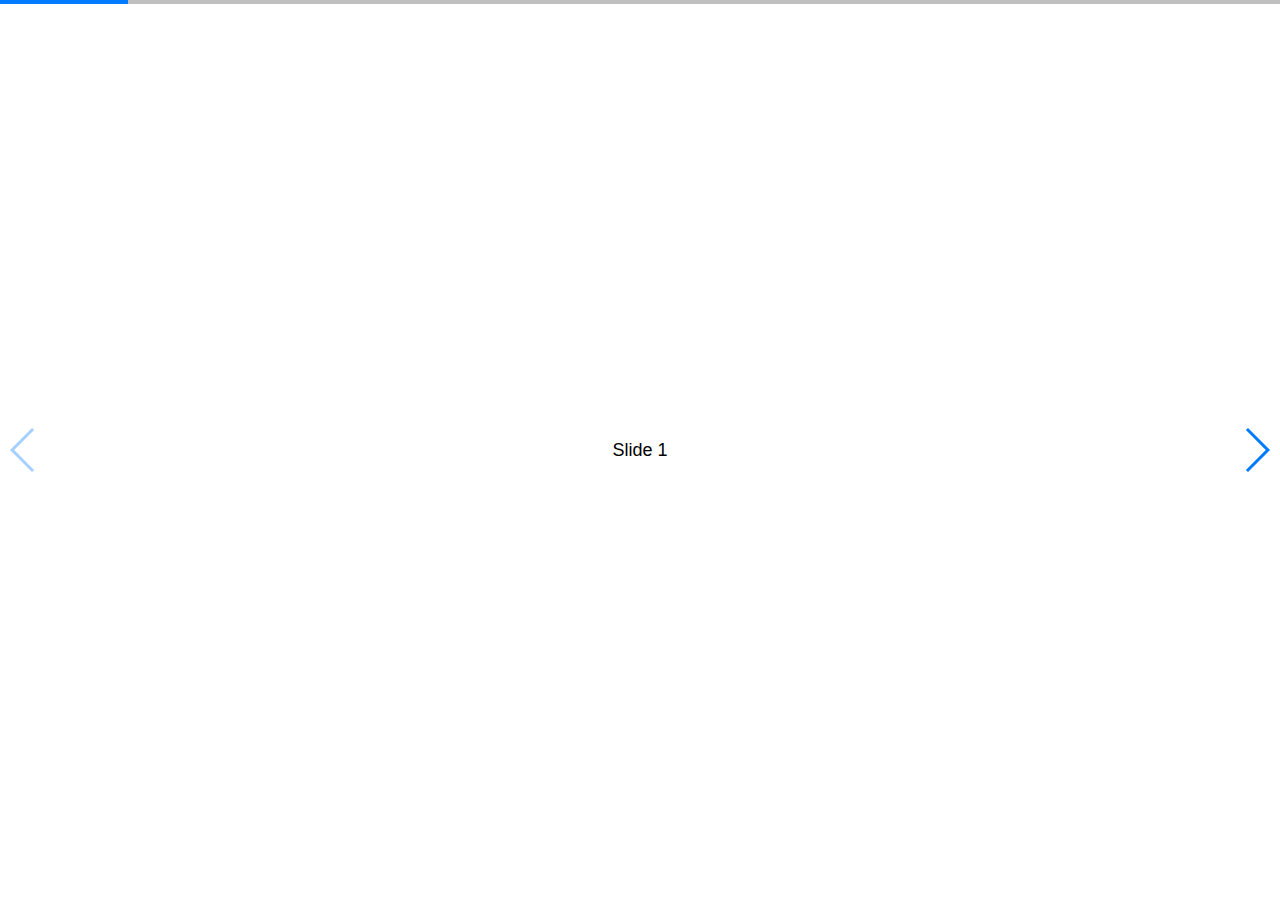
<file: swiper-master/demos/050-pagination-progress.html>
<!DOCTYPE html>
<html lang="en">
<head>
  <meta charset="utf-8">
  <title>Swiper demo</title>
  <!-- Link Swiper's CSS -->
  <link rel="stylesheet" href="../dist/css/swiper.min.css">

  <!-- Demo styles -->
  <style>
    html, body {
      position: relative;
      height: 100%;
    }
    body {
      background: #eee;
      font-family: Helvetica Neue, Helvetica, Arial, sans-serif;
      font-size: 14px;
      color:#000;
      margin: 0;
      padding: 0;
    }
    .swiper-container {
      width: 100%;
      height: 100%;
    }
    .swiper-slide {
      text-align: center;
      font-size: 18px;
      background: #fff;

      /* Center slide text vertically */
      display: -webkit-box;
      display: -ms-flexbox;
      display: -webkit-flex;
      display: flex;
      -webkit-box-pack: center;
      -ms-flex-pack: center;
      -webkit-justify-content: center;
      justify-content: center;
      -webkit-box-align: center;
      -ms-flex-align: center;
      -webkit-align-items: center;
      align-items: center;
    }
  </style>
</head>
<body>
  <!-- Swiper -->
  <div class="swiper-container">
    <div class="swiper-wrapper">
      <div class="swiper-slide">Slide 1</div>
      <div class="swiper-slide">Slide 2</div>
      <div class="swiper-slide">Slide 3</div>
      <div class="swiper-slide">Slide 4</div>
      <div class="swiper-slide">Slide 5</div>
      <div class="swiper-slide">Slide 6</div>
      <div class="swiper-slide">Slide 7</div>
      <div class="swiper-slide">Slide 8</div>
      <div class="swiper-slide">Slide 9</div>
      <div class="swiper-slide">Slide 10</div>
    </div>
    <!-- Add Pagination -->
    <div class="swiper-pagination"></div>
    <!-- Add Arrows -->
    <div class="swiper-button-next"></div>
    <div class="swiper-button-prev"></div>
  </div>

  <!-- Swiper JS -->
  <script src="../dist/js/swiper.min.js"></script>

  <!-- Initialize Swiper -->
  <script>
    var swiper = new Swiper('.swiper-container', {
      pagination: {
        el: '.swiper-pagination',
        type: 'progressbar',
      },
      navigation: {
        nextEl: '.swiper-button-next',
        prevEl: '.swiper-button-prev',
      },
    });
  </script>
</body>
</html>
</file>
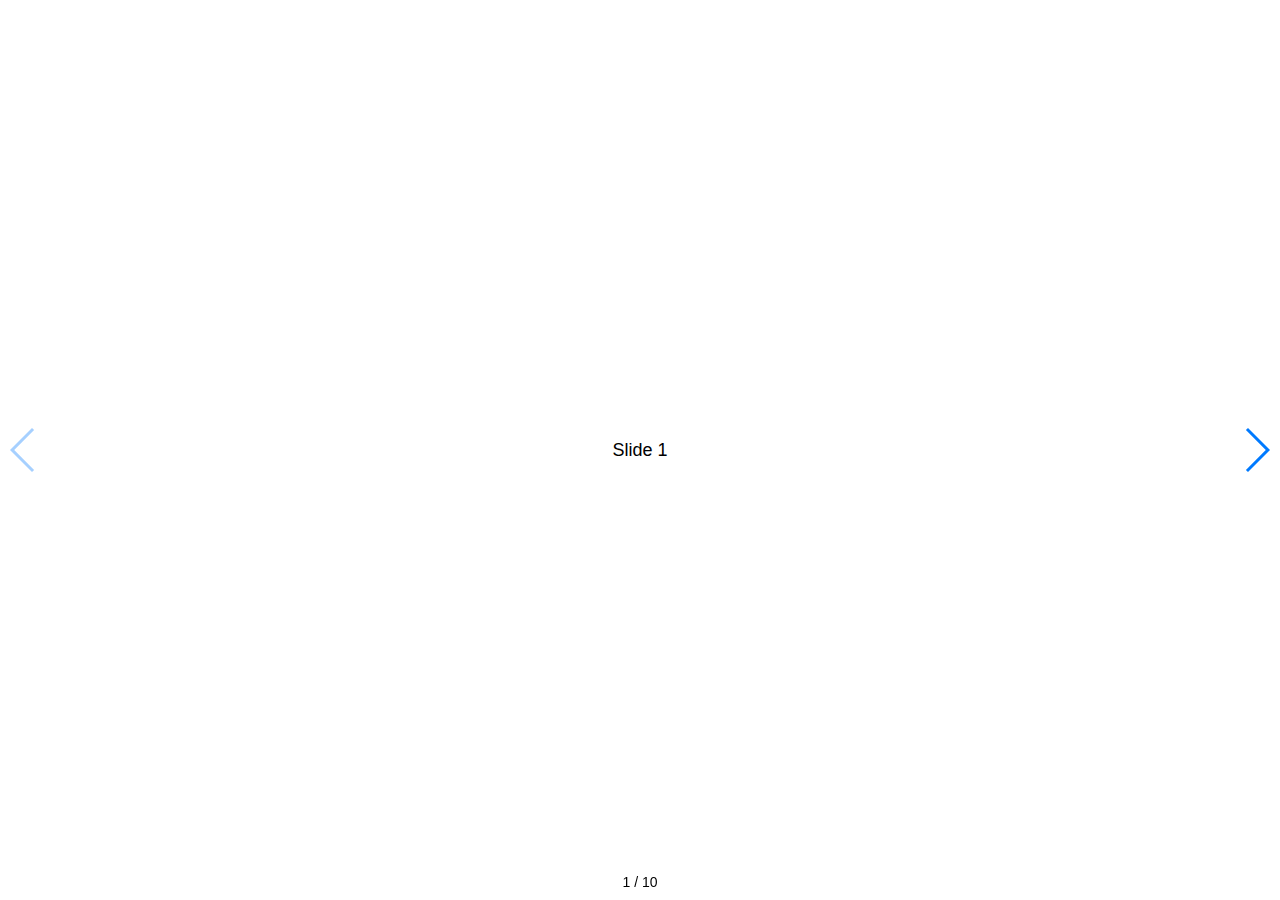
<file: swiper-master/demos/060-pagination-fraction.html>
<!DOCTYPE html>
<html lang="en">
<head>
  <meta charset="utf-8">
  <title>Swiper demo</title>
  <!-- Link Swiper's CSS -->
  <link rel="stylesheet" href="../dist/css/swiper.min.css">

  <!-- Demo styles -->
  <style>
    html, body {
      position: relative;
      height: 100%;
    }
    body {
      background: #eee;
      font-family: Helvetica Neue, Helvetica, Arial, sans-serif;
      font-size: 14px;
      color:#000;
      margin: 0;
      padding: 0;
    }
    .swiper-container {
      width: 100%;
      height: 100%;
    }
    .swiper-slide {
      text-align: center;
      font-size: 18px;
      background: #fff;

      /* Center slide text vertically */
      display: -webkit-box;
      display: -ms-flexbox;
      display: -webkit-flex;
      display: flex;
      -webkit-box-pack: center;
      -ms-flex-pack: center;
      -webkit-justify-content: center;
      justify-content: center;
      -webkit-box-align: center;
      -ms-flex-align: center;
      -webkit-align-items: center;
      align-items: center;
    }
  </style>
</head>
<body>
  <!-- Swiper -->
  <div class="swiper-container">
    <div class="swiper-wrapper">
      <div class="swiper-slide">Slide 1</div>
      <div class="swiper-slide">Slide 2</div>
      <div class="swiper-slide">Slide 3</div>
      <div class="swiper-slide">Slide 4</div>
      <div class="swiper-slide">Slide 5</div>
      <div class="swiper-slide">Slide 6</div>
      <div class="swiper-slide">Slide 7</div>
      <div class="swiper-slide">Slide 8</div>
      <div class="swiper-slide">Slide 9</div>
      <div class="swiper-slide">Slide 10</div>
    </div>
    <!-- Add Pagination -->
    <div class="swiper-pagination"></div>
    <!-- Add Arrows -->
    <div class="swiper-button-next"></div>
    <div class="swiper-button-prev"></div>
  </div>

  <!-- Swiper JS -->
  <script src="../dist/js/swiper.min.js"></script>

  <!-- Initialize Swiper -->
  <script>
    var swiper = new Swiper('.swiper-container', {
      pagination: {
        el: '.swiper-pagination',
        type: 'fraction',
      },
      navigation: {
        nextEl: '.swiper-button-next',
        prevEl: '.swiper-button-prev',
      },
    });
  </script>
</body>
</html>
</file>
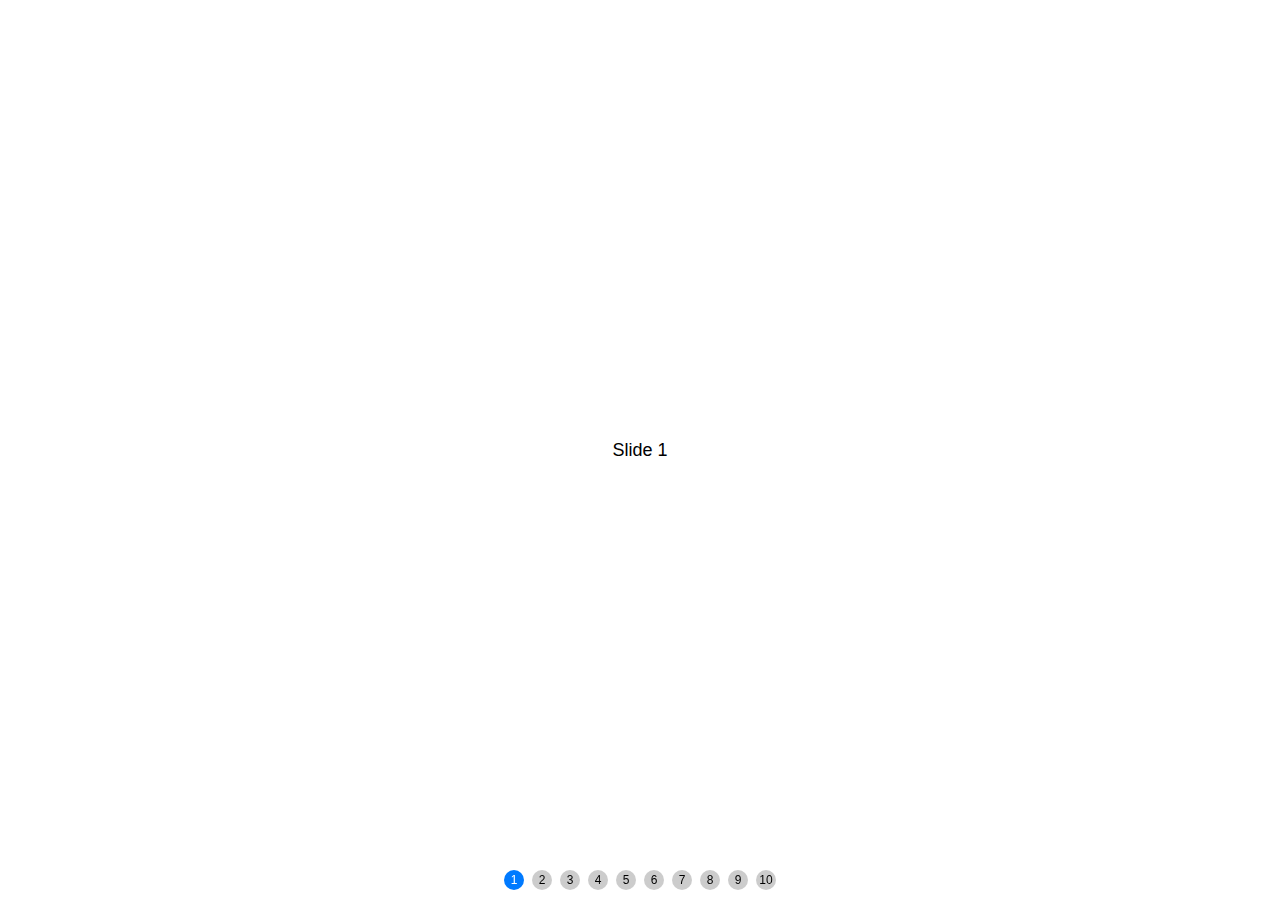
<file: swiper-master/demos/070-pagination-custom.html>
<!DOCTYPE html>
<html lang="en">
<head>
  <meta charset="utf-8">
  <title>Swiper demo</title>
  <meta name="viewport" content="width=device-width, initial-scale=1, minimum-scale=1, maximum-scale=1">

  <!-- Link Swiper's CSS -->
  <link rel="stylesheet" href="../dist/css/swiper.min.css">

  <!-- Demo styles -->
  <style>
    html, body {
      position: relative;
      height: 100%;
    }
    body {
      background: #eee;
      font-family: Helvetica Neue, Helvetica, Arial, sans-serif;
      font-size: 14px;
      color:#000;
      margin: 0;
      padding: 0;
    }
    .swiper-container {
      width: 100%;
      height: 100%;
    }
    .swiper-slide {
      text-align: center;
      font-size: 18px;
      background: #fff;

      /* Center slide text vertically */
      display: -webkit-box;
      display: -ms-flexbox;
      display: -webkit-flex;
      display: flex;
      -webkit-box-pack: center;
      -ms-flex-pack: center;
      -webkit-justify-content: center;
      justify-content: center;
      -webkit-box-align: center;
      -ms-flex-align: center;
      -webkit-align-items: center;
      align-items: center;
    }
    .swiper-pagination-bullet {
      width: 20px;
      height: 20px;
      text-align: center;
      line-height: 20px;
      font-size: 12px;
      color:#000;
      opacity: 1;
      background: rgba(0,0,0,0.2);
    }
    .swiper-pagination-bullet-active {
      color:#fff;
      background: #007aff;
    }
  </style>
</head>
<body>
  <!-- Swiper -->
  <div class="swiper-container">
    <div class="swiper-wrapper">
      <div class="swiper-slide">Slide 1</div>
      <div class="swiper-slide">Slide 2</div>
      <div class="swiper-slide">Slide 3</div>
      <div class="swiper-slide">Slide 4</div>
      <div class="swiper-slide">Slide 5</div>
      <div class="swiper-slide">Slide 6</div>
      <div class="swiper-slide">Slide 7</div>
      <div class="swiper-slide">Slide 8</div>
      <div class="swiper-slide">Slide 9</div>
      <div class="swiper-slide">Slide 10</div>
    </div>
    <!-- Add Pagination -->
    <div class="swiper-pagination"></div>
  </div>

  <!-- Swiper JS -->
  <script src="../dist/js/swiper.min.js"></script>

  <!-- Initialize Swiper -->
  <script>
    var swiper = new Swiper('.swiper-container', {
      pagination: {
        el: '.swiper-pagination',
        clickable: true,
        renderBullet: function (index, className) {
          return '<span class="' + className + '">' + (index + 1) + '</span>';
        },
      },
    });
  </script>
</body>
</html>
</file>
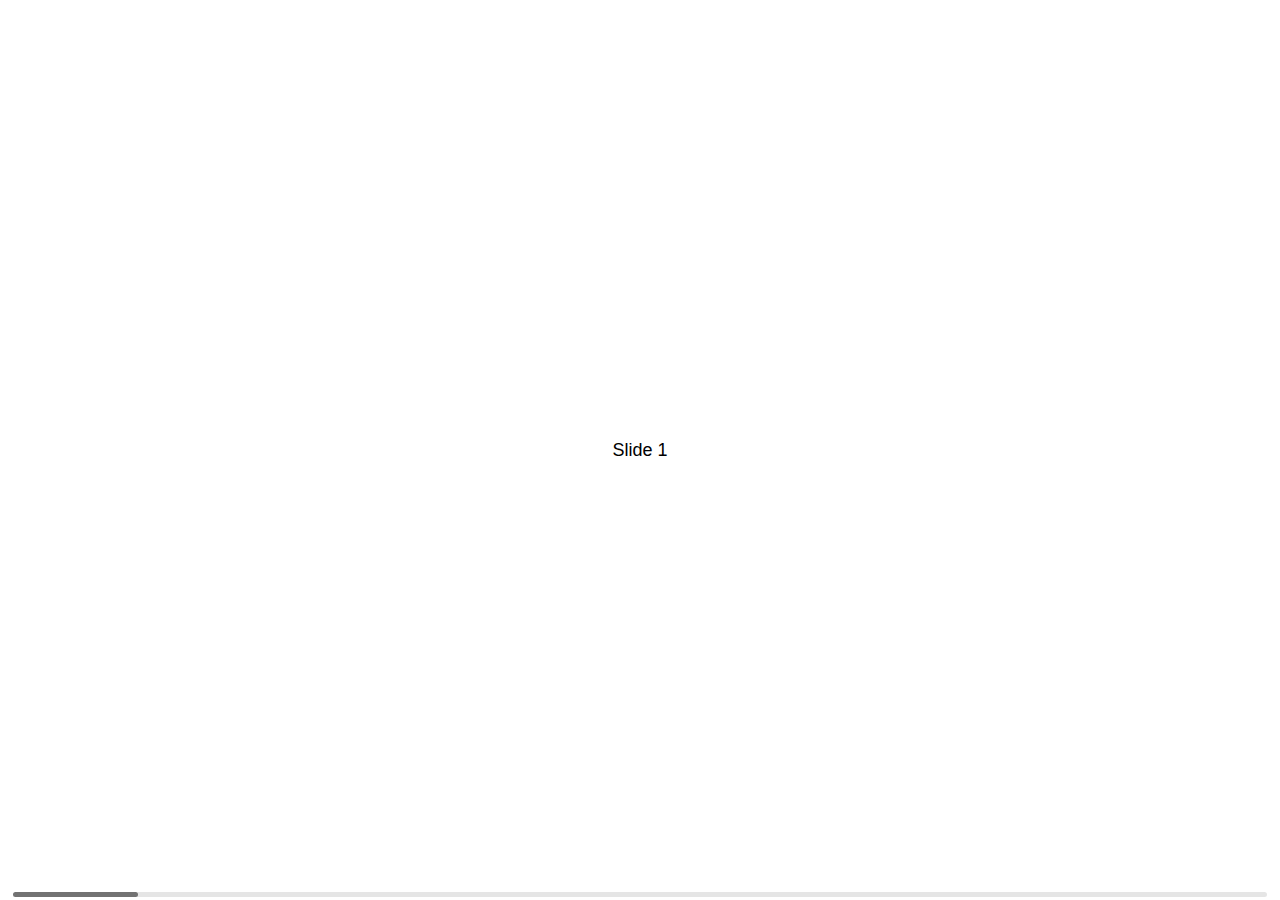
<file: swiper-master/demos/080-scrollbar.html>
<!DOCTYPE html>
<html lang="en">
<head>
  <meta charset="utf-8">
  <title>Swiper demo</title>
  <meta name="viewport" content="width=device-width, initial-scale=1, minimum-scale=1, maximum-scale=1">

  <!-- Link Swiper's CSS -->
  <link rel="stylesheet" href="../dist/css/swiper.min.css">

  <!-- Demo styles -->
  <style>
    html, body {
      position: relative;
      height: 100%;
    }
    body {
      background: #eee;
      font-family: Helvetica Neue, Helvetica, Arial, sans-serif;
      font-size: 14px;
      color:#000;
      margin: 0;
      padding: 0;
    }
    .swiper-container {
      width: 100%;
      height: 100%;
    }
    .swiper-slide {
      text-align: center;
      font-size: 18px;
      background: #fff;

      /* Center slide text vertically */
      display: -webkit-box;
      display: -ms-flexbox;
      display: -webkit-flex;
      display: flex;
      -webkit-box-pack: center;
      -ms-flex-pack: center;
      -webkit-justify-content: center;
      justify-content: center;
      -webkit-box-align: center;
      -ms-flex-align: center;
      -webkit-align-items: center;
      align-items: center;
    }
  </style>
</head>
<body>
  <!-- Swiper -->
  <div class="swiper-container">
    <div class="swiper-wrapper">
      <div class="swiper-slide">Slide 1</div>
      <div class="swiper-slide">Slide 2</div>
      <div class="swiper-slide">Slide 3</div>
      <div class="swiper-slide">Slide 4</div>
      <div class="swiper-slide">Slide 5</div>
      <div class="swiper-slide">Slide 6</div>
      <div class="swiper-slide">Slide 7</div>
      <div class="swiper-slide">Slide 8</div>
      <div class="swiper-slide">Slide 9</div>
      <div class="swiper-slide">Slide 10</div>
    </div>
    <!-- Add Scrollbar -->
    <div class="swiper-scrollbar"></div>
  </div>

  <!-- Swiper JS -->
  <script src="../dist/js/swiper.min.js"></script>

  <!-- Initialize Swiper -->
  <script>
    var swiper = new Swiper('.swiper-container', {
      scrollbar: {
        el: '.swiper-scrollbar',
        hide: true,
      },
    });
  </script>
</body>
</html>
</file>
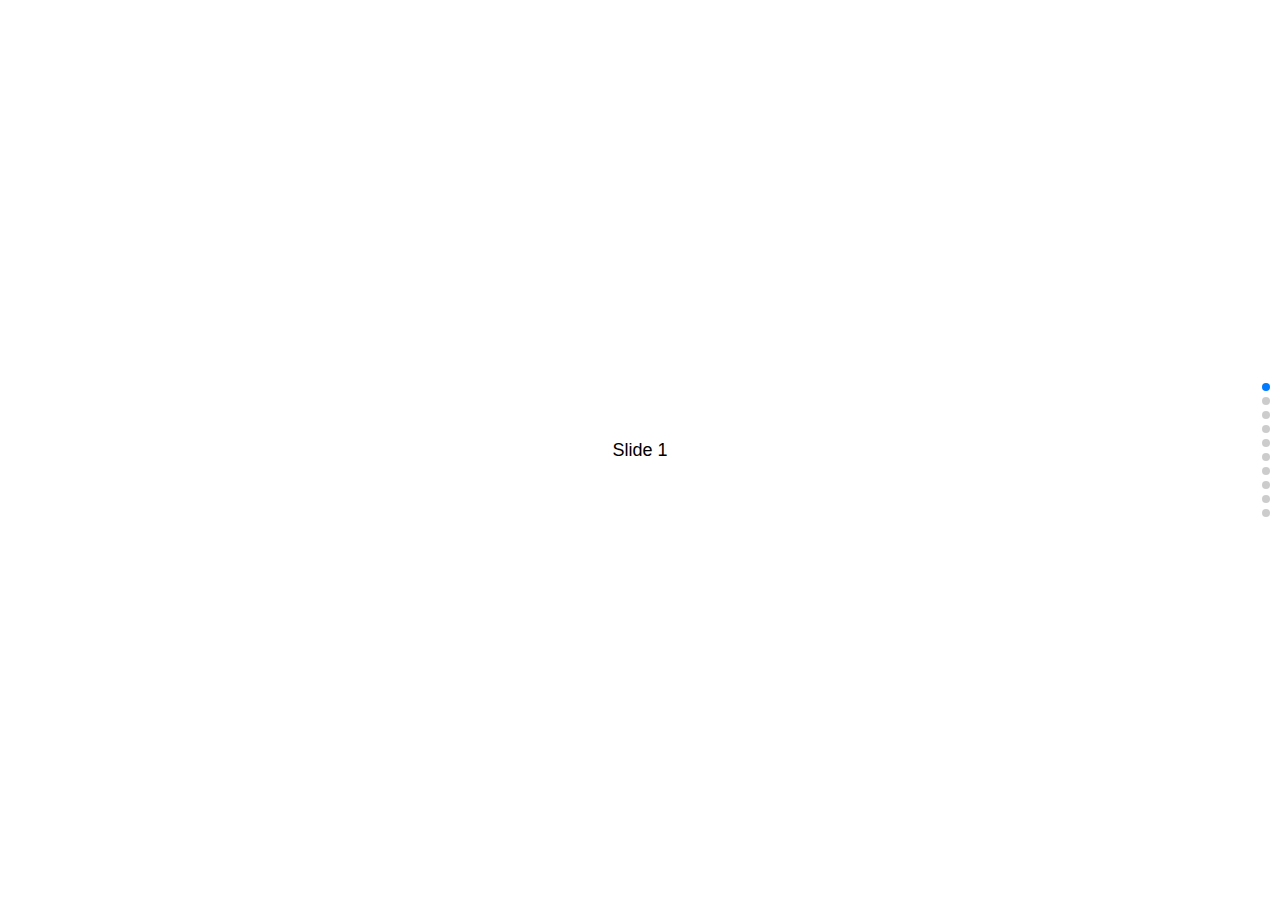
<file: swiper-master/demos/090-vertical.html>
<!DOCTYPE html>
<html lang="en">
<head>
  <meta charset="utf-8">
  <title>Swiper demo</title>
  <meta name="viewport" content="width=device-width, initial-scale=1, minimum-scale=1, maximum-scale=1">

  <!-- Link Swiper's CSS -->
  <link rel="stylesheet" href="../dist/css/swiper.min.css">

  <!-- Demo styles -->
  <style>
    html, body {
      position: relative;
      height: 100%;
    }
    body {
      background: #eee;
      font-family: Helvetica Neue, Helvetica, Arial, sans-serif;
      font-size: 14px;
      color:#000;
      margin: 0;
      padding: 0;
    }
    .swiper-container {
      width: 100%;
      height: 100%;
    }
    .swiper-slide {
      text-align: center;
      font-size: 18px;
      background: #fff;

      /* Center slide text vertically */
      display: -webkit-box;
      display: -ms-flexbox;
      display: -webkit-flex;
      display: flex;
      -webkit-box-pack: center;
      -ms-flex-pack: center;
      -webkit-justify-content: center;
      justify-content: center;
      -webkit-box-align: center;
      -ms-flex-align: center;
      -webkit-align-items: center;
      align-items: center;
    }
  </style>
</head>
<body>
  <!-- Swiper -->
  <div class="swiper-container">
    <div class="swiper-wrapper">
      <div class="swiper-slide">Slide 1</div>
      <div class="swiper-slide">Slide 2</div>
      <div class="swiper-slide">Slide 3</div>
      <div class="swiper-slide">Slide 4</div>
      <div class="swiper-slide">Slide 5</div>
      <div class="swiper-slide">Slide 6</div>
      <div class="swiper-slide">Slide 7</div>
      <div class="swiper-slide">Slide 8</div>
      <div class="swiper-slide">Slide 9</div>
      <div class="swiper-slide">Slide 10</div>
    </div>
    <!-- Add Pagination -->
    <div class="swiper-pagination"></div>
  </div>

  <!-- Swiper JS -->
  <script src="../dist/js/swiper.min.js"></script>

  <!-- Initialize Swiper -->
  <script>
    var swiper = new Swiper('.swiper-container', {
      direction: 'vertical',
      pagination: {
        el: '.swiper-pagination',
        clickable: true,
      },
    });
  </script>
</body>
</html>
</file>
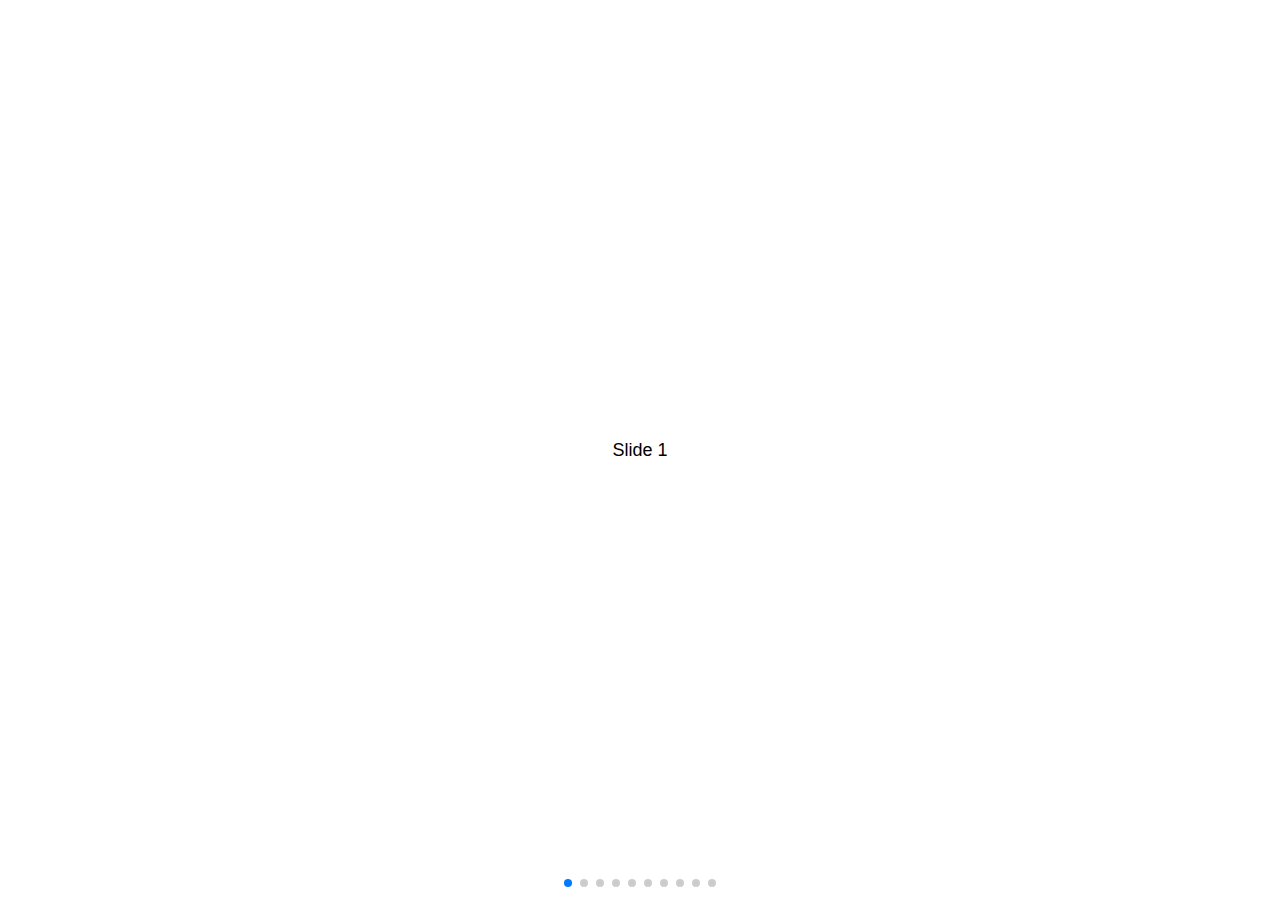
<file: swiper-master/demos/100-space-between.html>
<!DOCTYPE html>
<html lang="en">
<head>
  <meta charset="utf-8">
  <title>Swiper demo</title>
  <meta name="viewport" content="width=device-width, initial-scale=1, minimum-scale=1, maximum-scale=1">

  <!-- Link Swiper's CSS -->
  <link rel="stylesheet" href="../dist/css/swiper.min.css">

  <!-- Demo styles -->
  <style>
    html, body {
      position: relative;
      height: 100%;
    }
    body {
      background: #eee;
      font-family: Helvetica Neue, Helvetica, Arial, sans-serif;
      font-size: 14px;
      color:#000;
      margin: 0;
      padding: 0;
    }
    .swiper-container {
      width: 100%;
      height: 100%;
    }
    .swiper-slide {
      text-align: center;
      font-size: 18px;
      background: #fff;

      /* Center slide text vertically */
      display: -webkit-box;
      display: -ms-flexbox;
      display: -webkit-flex;
      display: flex;
      -webkit-box-pack: center;
      -ms-flex-pack: center;
      -webkit-justify-content: center;
      justify-content: center;
      -webkit-box-align: center;
      -ms-flex-align: center;
      -webkit-align-items: center;
      align-items: center;
    }
  </style>
</head>
<body>
  <!-- Swiper -->
  <div class="swiper-container">
    <div class="swiper-wrapper">
      <div class="swiper-slide">Slide 1</div>
      <div class="swiper-slide">Slide 2</div>
      <div class="swiper-slide">Slide 3</div>
      <div class="swiper-slide">Slide 4</div>
      <div class="swiper-slide">Slide 5</div>
      <div class="swiper-slide">Slide 6</div>
      <div class="swiper-slide">Slide 7</div>
      <div class="swiper-slide">Slide 8</div>
      <div class="swiper-slide">Slide 9</div>
      <div class="swiper-slide">Slide 10</div>
    </div>
    <!-- Add Pagination -->
    <div class="swiper-pagination"></div>
  </div>

  <!-- Swiper JS -->
  <script src="../dist/js/swiper.min.js"></script>

  <!-- Initialize Swiper -->
  <script>
    var swiper = new Swiper('.swiper-container', {
      spaceBetween: 30,
      pagination: {
        el: '.swiper-pagination',
        clickable: true,
      },
    });
  </script>
</body>
</html>
</file>
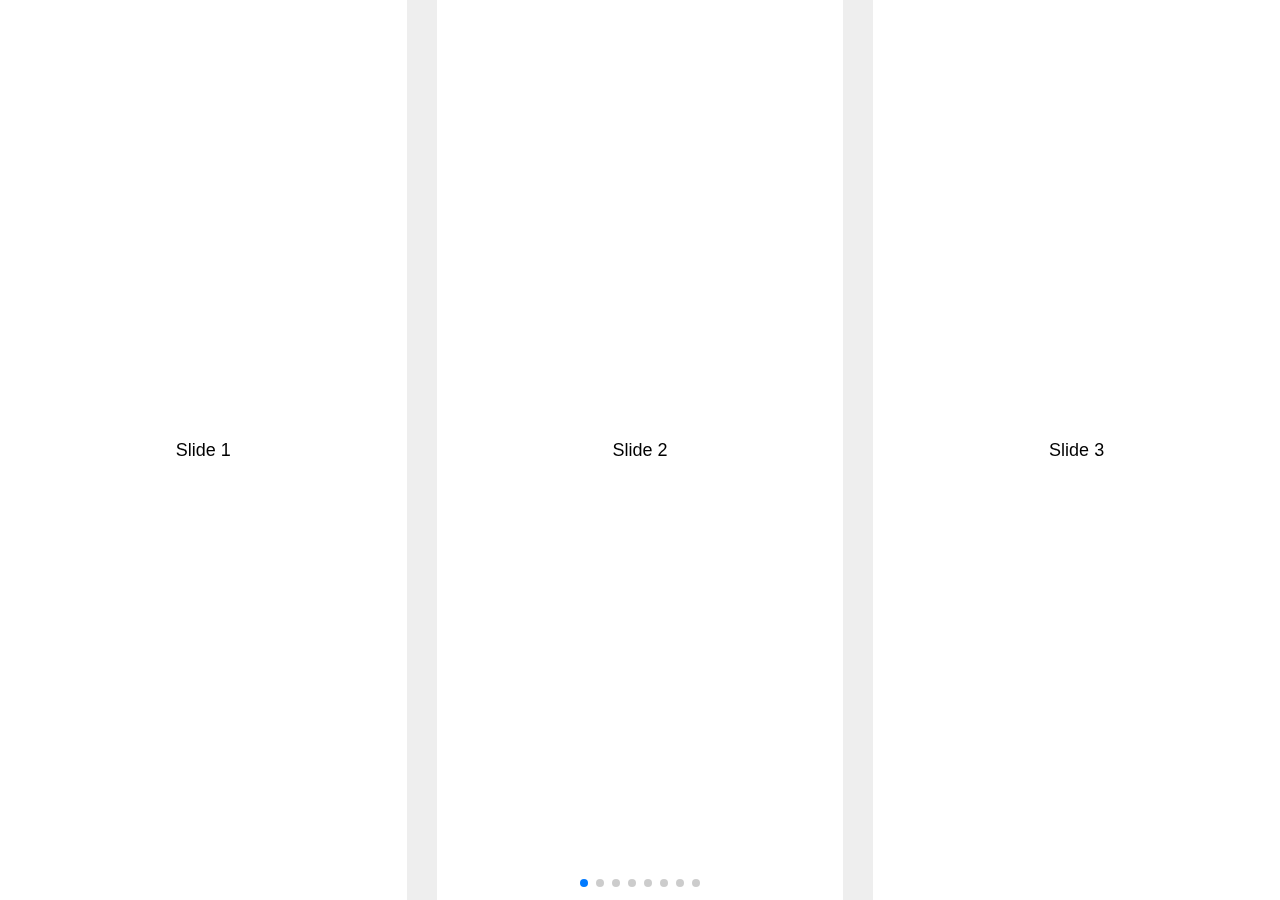
<file: swiper-master/demos/110-slides-per-view.html>
<!DOCTYPE html>
<html lang="en">
<head>
  <meta charset="utf-8">
  <title>Swiper demo</title>
  <meta name="viewport" content="width=device-width, initial-scale=1, minimum-scale=1, maximum-scale=1">

  <!-- Link Swiper's CSS -->
  <link rel="stylesheet" href="../dist/css/swiper.min.css">

  <!-- Demo styles -->
  <style>
    html, body {
      position: relative;
      height: 100%;
    }
    body {
      background: #eee;
      font-family: Helvetica Neue, Helvetica, Arial, sans-serif;
      font-size: 14px;
      color:#000;
      margin: 0;
      padding: 0;
    }
    .swiper-container {
      width: 100%;
      height: 100%;
    }
    .swiper-slide {
      text-align: center;
      font-size: 18px;
      background: #fff;

      /* Center slide text vertically */
      display: -webkit-box;
      display: -ms-flexbox;
      display: -webkit-flex;
      display: flex;
      -webkit-box-pack: center;
      -ms-flex-pack: center;
      -webkit-justify-content: center;
      justify-content: center;
      -webkit-box-align: center;
      -ms-flex-align: center;
      -webkit-align-items: center;
      align-items: center;
    }
  </style>
</head>
<body>
  <!-- Swiper -->
  <div class="swiper-container">
    <div class="swiper-wrapper">
      <div class="swiper-slide">Slide 1</div>
      <div class="swiper-slide">Slide 2</div>
      <div class="swiper-slide">Slide 3</div>
      <div class="swiper-slide">Slide 4</div>
      <div class="swiper-slide">Slide 5</div>
      <div class="swiper-slide">Slide 6</div>
      <div class="swiper-slide">Slide 7</div>
      <div class="swiper-slide">Slide 8</div>
      <div class="swiper-slide">Slide 9</div>
      <div class="swiper-slide">Slide 10</div>
    </div>
    <!-- Add Pagination -->
    <div class="swiper-pagination"></div>
  </div>

  <!-- Swiper JS -->
  <script src="../dist/js/swiper.min.js"></script>

  <!-- Initialize Swiper -->
  <script>
    var swiper = new Swiper('.swiper-container', {
      slidesPerView: 3,
      spaceBetween: 30,
      pagination: {
        el: '.swiper-pagination',
        clickable: true,
      },
    });
  </script>
</body>
</html>
</file>
<file: main.css>
@import url('fonts.css');

.container-fluid h2 {
    font-family: Arial, Helvetica, sans-serif;
}

#who-am-I {
    font-family: Poppins;
}

#quest {
    font-family: Montserrat;
}

#topic {
    font-family: Calibri;
}

#image {
    box-shadow: 1px 1px 25px 1px #000;
}

#myImage {
    width: 95%;
    height: 400px;
    cursor: pointer;
    margin: 0 auto;
    box-shadow: 3px 3px 70px 1px #000;
    margin-bottom: 3rem;
}

#myImage #slide {
    width: 100%;
    height: 100%;
    margin-left: auto;
    box-sizing: border-box;
}

#myTable tr:nth-child(even) {
    background-color: rgba(0, 0, 0, 0.3);
}

#myTable {
    margin: 0 auto;
}

.add {
    font-style: italic;
    letter-spacing: 3px;
}

#carouselExampleIndicators {
    width: 95%;
    height: 400px;
    margin: 0 auto;
}

.carousel-inner img {
    width: 90%;
    height: 400px;
    border-radius: 7px;
}

#logo {
    width: 30px;
    height: 30px;
}

#brand {
    font-family: Montserrat;
}

#navbarSupportedContent ul li {
    font-family: Poppins;
}

#social li {
    display: inline-block;
    padding: 0 20px;
    font-size: 20px;
    color: aliceblue;
    cursor: pointer;
}

#form {
    outline: 2px solid orange;
    padding: 20px 30px;
} 

footer a {
    font-size: 20px;
    margin-left: 5px;
    font-family: Arial, Helvetica, sans-serif;
}

#imageHolder img {
    box-shadow: 1px 1px 20px 1px #000;
    border-radius: 3px;
}

#roww iframe {
    border-radius: 5px;
    background-image: linear-gradient(120deg, #f12711, #f5af19, #659999, #6be585, #2ebf91, #8360c3, #ec2F4B, #009FFF);
    box-sizing: border-box;
    padding: 5px;
}

#count {
    width: 100px;
    height: 100px;
    background-image: linear-gradient(45deg, #D38312, #A83279);
    border-radius: 50px;
}

#count span {
    position: relative;
    top: -2px;
    line-height: 100px;
}
</file>
